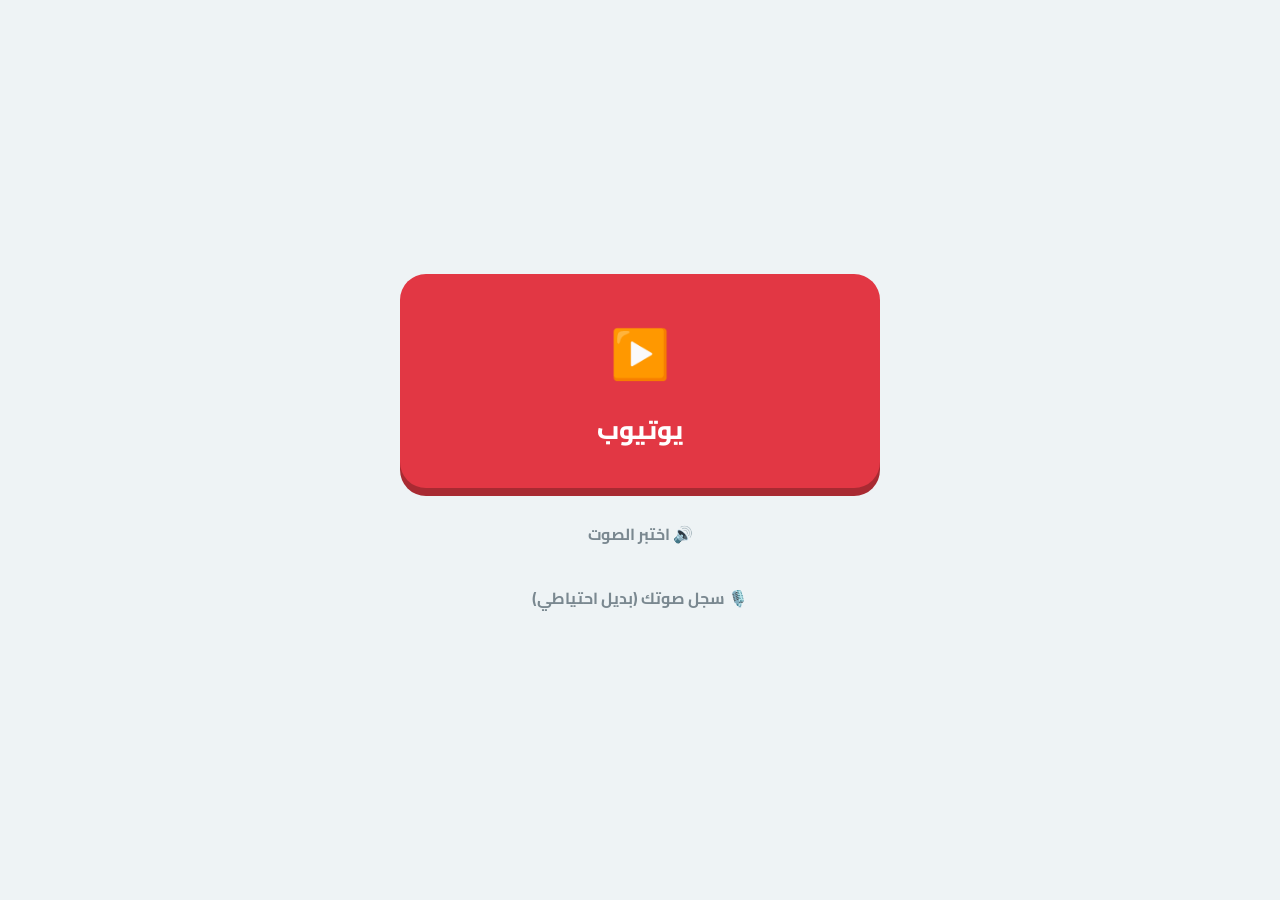
<file: index.html>
<!DOCTYPE html>
<html lang="ar" dir="rtl">
<head>
<meta charset="UTF-8">
<meta name="viewport" content="width=device-width, initial-scale=1, viewport-fit=cover">
<title>بوابة يوتيوب</title>
<link href="https://fonts.googleapis.com/css2?family=Cairo:wght@400;600;700;800&display=swap" rel="stylesheet">
<style>
:root{
  --bg:#EEF3F5; --card:#FFFFFF; --ink:#26333B; --sub:#7A8890;
  --blue:#4A7A96; --blue-d:#365A70; --amber:#F2A93B; --amber-d:#C9861F;
  --green:#7FAE8C; --green-d:#5E8B6C; --red:#D9634F; --line:#DCE4E8; --yt:#E23744;
  box-sizing:border-box; padding-top:env(safe-area-inset-top,0px); padding-bottom:env(safe-area-inset-bottom,0px);
}
@media (prefers-color-scheme: dark){
  :root:not([data-theme="light"]){ --bg:#1B2328; --card:#232E34; --ink:#EDF2F4; --line:#33424A; --sub:#8FA0A8; }
}
:root[data-theme="dark"]{ --bg:#1B2328; --card:#232E34; --ink:#EDF2F4; --line:#33424A; --sub:#8FA0A8; }
*{box-sizing:border-box}
html,body{height:100%;margin:0}
body{font-family:'Cairo',Tahoma,Arial,sans-serif; background:var(--bg); color:var(--ink); display:flex; flex-direction:column; overflow:hidden}
.gear{position:fixed; top:calc(10px + env(safe-area-inset-top,0px)); left:14px; font-size:1.3rem; background:none; border:none; cursor:pointer; z-index:5; opacity:.55}
main{flex:1; display:flex; align-items:center; justify-content:center; padding:20px; overflow-y:auto}
.screen{display:none; width:100%; max-width:480px; text-align:center}
.screen.active{display:block; animation:fade .25s ease}
@keyframes fade{from{opacity:0; transform:translateY(8px)} to{opacity:1; transform:none}}

/* home */
.ytBtn{background:var(--yt); color:#fff; border:none; border-radius:26px; padding:34px 20px; font-size:1.6rem; font-weight:800; font-family:inherit; cursor:pointer; width:100%; box-shadow:0 8px 0 #A82A32}
.ytBtn:active{transform:translateY(4px); box-shadow:0 4px 0 #A82A32}
.ytBtn .big{font-size:3rem; display:block; margin-bottom:8px}

/* quiz */
.dots{display:flex; justify-content:center; gap:8px; margin-bottom:18px}
.dot{width:16px; height:16px; border-radius:50%; background:var(--line)}
.dot.on{background:var(--green)}
.mascot-wrap{display:flex; justify-content:center; margin-bottom:6px}
.mascot-small{width:64px; height:64px}
.mascot-big{width:180px; height:180px}
.mascot-photo-wrap{position:relative; width:100%; height:100%; border-radius:50%; overflow:hidden; box-shadow:0 0 0 3px var(--amber)}
.mascot-photo-wrap img{width:100%; height:100%; object-fit:cover; display:block}
.mascot-mouth-overlay{position:absolute; left:53%; top:38.6%; width:5.4%; height:1.3%; background:#7A4038; border-radius:50%; opacity:0; transform-origin:center}
body.talking .mascot-mouth-overlay{ animation: photoMouth .22s infinite alternate; }
@keyframes photoMouth{ from{opacity:.5; transform:scaleY(1);} to{opacity:.85; transform:scaleY(2.6);} }
@keyframes talkMouth{ from{ transform:scaleY(1); } to{ transform:scaleY(2.6); } }
.intro-caption{text-align:center; font-weight:700; font-size:1.05rem; margin-top:14px; max-width:340px; margin-inline:auto; line-height:1.6}
.qcard{background:var(--card); border:2px solid var(--line); border-radius:20px; padding:20px 16px}
.qtext{font-size:1.2rem; font-weight:800; margin-bottom:10px}
.qvisual{font-size:2rem; letter-spacing:4px; margin:10px 0; line-height:1.3}
.opts{display:grid; grid-template-columns:1fr 1fr; gap:12px; margin-top:16px}
.opt{background:var(--bg); border:2px solid var(--line); border-radius:16px; padding:16px 8px; font-size:1.15rem; font-weight:700; cursor:pointer; font-family:inherit; color:var(--ink); display:flex; align-items:center; justify-content:center; gap:6px}
.opt:active{transform:scale(.95)}
.swatch{width:20px; height:20px; border-radius:50%; display:inline-block; border:1px solid #0002}

.feedback{position:fixed; inset:0; display:none; align-items:center; justify-content:center; z-index:10; background:rgba(0,0,0,.35)}
.feedback.show{display:flex}
.fbox{background:var(--card); border-radius:24px; padding:34px 26px; text-align:center; max-width:340px}
.fbox .em{font-size:3.4rem}
.fbox h3{margin:10px 0 4px; font-size:1.3rem}
.fbox.good h3{color:var(--green-d)}
.fbox.bad h3{color:var(--red)}
.fbox p{color:var(--sub); font-size:.95rem; margin:0}

/* unlock */
.unlock .em{font-size:4rem}
.unlock h2{color:var(--green-d)}

/* settings */
.settings input{width:100%; padding:12px; border-radius:12px; border:2px solid var(--line); font-family:inherit; font-size:1rem; margin:12px 0; text-align:left}
.recRow{display:flex; align-items:center; gap:10px; background:var(--card); border:2px solid var(--line); border-radius:14px; padding:10px 12px}
.recRow.done{border-color:var(--green)}
.recRow .lbl{flex:1; font-weight:700; font-size:1.1rem}
.recRow .mic2{width:34px; height:34px; border-radius:50%; border:none; background:var(--bg); font-size:1rem; cursor:pointer}
.recRow.done .mic2{background:var(--green); color:#fff}
.recRow.rec .mic2{background:var(--red); color:#fff; animation:pulse2 1s infinite}
@keyframes pulse2{50%{opacity:.5}}
.recRow{display:flex; align-items:center; gap:10px; background:var(--card); border:2px solid var(--line); border-radius:14px; padding:10px 12px}
.recRow.done{border-color:var(--green)}
.recRow .lbl{flex:1; font-weight:700; font-size:1.1rem}
.recRow .mic2{width:34px; height:34px; border-radius:50%; border:none; background:var(--bg); font-size:1rem; cursor:pointer}
.recRow.done .mic2{background:var(--green); color:#fff}
.recRow.rec .mic2{background:var(--red); color:#fff; animation:pulse2 1s infinite}
@keyframes pulse2{50%{opacity:.5}}
.btn{background:var(--blue); color:#fff; border:none; border-radius:14px; padding:13px 26px; font-size:1rem; font-weight:700; font-family:inherit; cursor:pointer; margin-top:10px; width:100%}
.btn.amber{background:var(--amber)}
.btn.ghost{background:none; color:var(--sub); box-shadow:none}
</style>
</head>
<body>

<main>
  <section class="screen active" id="s-home">
    <button class="ytBtn" id="ytHomeBtn"><span class="big">▶️</span>يوتيوب</button>
    <button class="btn ghost" id="testVoice" style="margin-top:18px">🔊 اختبر الصوت</button>
    <button class="btn ghost" id="openRec" style="margin-top:8px">🎙️ سجل صوتك (بديل احتياطي)</button>
  </section>

  <section class="screen" id="s-intro">
    <div class="mascot-wrap"><div class="mascot-big" id="mascotIntro"></div></div>
    <p class="intro-caption" id="introCaption"></p>
  </section>

  <section class="screen" id="s-rec">
    <div style="text-align:right; max-width:480px; margin:0 auto">
      <p id="recProgress" style="text-align:center; font-weight:700; color:var(--sub)"></p>
      <div id="recList" style="display:flex; flex-direction:column; gap:8px; max-height:70vh; overflow-y:auto"></div>
      <button class="btn ghost" id="closeRec" style="margin-top:14px">رجوع</button>
    </div>
  </section>

  <section class="screen" id="s-quiz">
    <div class="mascot-wrap"><div class="mascot-small" id="mascotQuiz"></div></div>
    <div class="dots" id="dots"></div>
    <div class="qcard">
      <div class="qtext" id="qtext"></div>
      <div class="qvisual" id="qvisual"></div>
      <div class="opts" id="opts"></div>
    </div>
  </section>

  <section class="screen unlock" id="s-unlock">
    <div class="em">🎉📺🎉</div>
    <h2>أحسنت! جاري فتح يوتيوب...</h2>
    <button class="btn" id="goYt">افتح يوتيوب الآن</button>
    <button class="btn ghost" id="editLink" style="margin-top:6px">تغيير رابط القناة</button>
  </section>
</main>

<div class="feedback" id="feedback">
  <div class="fbox" id="fbox">
    <div class="em" id="fem"></div>
    <h3 id="ftitle"></h3>
    <p id="fsub"></p>
  </div>
</div>

<script>
function go(id){ document.querySelectorAll('.screen').forEach(s=>s.classList.remove('active')); document.getElementById(id).classList.add('active'); }

function pickDistractors(pool, correct, n){
  const others = pool.filter(x=>x!==correct);
  const shuffled = others.sort(()=>Math.random()-.5);
  return shuffled.slice(0,n);
}
function shuffle(a){ return a.sort(()=>Math.random()-.5); }

const NUM_WORDS = ['صفر','واحد','اثنين','ثلاثة','أربعة','خمسة','ستة','سبعة','ثمانية','تسعة','عشرة','أحد عشر','اثنا عشر','ثلاثة عشر','أربعة عشر','خمسة عشر','ستة عشر','سبعة عشر','ثمانية عشر','تسعة عشر','عشرين'];
function toSpokenText(s){
  const str = String(s).trim();
  if(/^\d+$/.test(str)){
    const n = parseInt(str,10);
    return NUM_WORDS[n] !== undefined ? NUM_WORDS[n] : str;
  }
  return str;
}
function numWord(n){ return NUM_WORDS[n] !== undefined ? NUM_WORDS[n] : String(n); }

// ---- data ----
const letters = [['أ','أسد','🦁'],['ب','بطة','🦆'],['ت','تفاح','🍎'],['ث','ثعلب','🦊'],['ج','جمل','🐫'],['ح','حصان','🐴'],['خ','خروف','🐑'],['د','دب','🐻'],['ذ','ذئب','🐺'],['ر','رمان','🔴'],['ز','زرافة','🦒'],['س','سمك','🐟'],['ش','شمس','☀️'],['ص','صقر','🦅'],['ض','ضفدع','🐸'],['ط','طائرة','✈️'],['ظ','ظرف','✉️'],['ع','عصفور','🐦'],['غ','غزال','🦌'],['ف','فيل','🐘'],['ق','قمر','🌙'],['ك','كرة','⚽'],['ل','ليمون','🍋'],['م','موز','🍌'],['ن','نجمة','⭐'],['ه','هدية','🎁'],['و','وردة','🌹'],['ي','يد','✋']];
const colors = [['أحمر',['🍎','🍓','🌹']],['أصفر',['🍋','🌻','🍌']],['أخضر',['🥦','🐸','🍀']],['أزرق',['🔵','🐳','🌊']],['برتقالي',['🍊','🥕']],['بنفسجي',['🍇','🍆']]];
const colorHex = {'أحمر':'#D9534F','أصفر':'#F2C94C','أخضر':'#6FCF97','أزرق':'#4A90D9','برتقالي':'#F2A93B','بنفسجي':'#9B6FC9'};
const shapes = [['دائرة','⚪'],['مربع','⬛'],['مثلث','🔺'],['نجمة','⭐'],['قلب','❤️'],['معين','🔶']];
const animals = [['قطة','مواء','🐱'],['كلب','هو هو','🐶'],['بقرة','موو','🐮'],['خروف','مإإ','🐑'],['أسد','زئير','🦁'],['حصان','صهيل','🐴'],['ديك','كوكوكو','🐓'],['بطة','قاق','🦆']];
const countEmojis = ['🍎','🍌','🍇','⭐','🐱','🐶','🎈','🌸','🐦','🎁'];

let bank = [];

// letters
letters.forEach(([l,w,e])=>{
  const letterPool = letters.map(x=>x[0]);
  bank.push({q:`وين حرف ${l}؟`, visual:'', opts: shuffle([l,...pickDistractors(letterPool,l,3)]), correct:l, speakT:`وين حرف ${l}`, tokens:['c_وين','c_حرف','l_'+l]});
  const wordPool = letters.map(x=>x[1]+' '+x[2]);
  const correctW = w+' '+e;
  bank.push({q:`شنو الكلمة اللي تبدأ بحرف ${l}؟`, visual:'', opts: shuffle([correctW,...pickDistractors(wordPool,correctW,3)]), correct:correctW, speakT:`شنو الكلمة اللي تبدأ بحرف ${l}`, tokens:['c_شنو','c_الكلمة','c_اللي','c_تبدأ','c_بحرف','l_'+l]});
});

// colors
colors.forEach(([name,emojis])=>{
  const colorPool = colors.map(c=>c[0]);
  emojis.forEach(e=>{
    bank.push({q:`شنو لون الـ ${e} ؟`, visual:e, opts: shuffle([name,...pickDistractors(colorPool,name,3)]), correct:name, speakT:`شنو لون هذا الشي`, swatch:true, tokens:['fp_color']});
  });
});

// shapes
shapes.forEach(([name,e])=>{
  const namePool = shapes.map(s=>s[0]);
  const emojiPool = shapes.map(s=>s[1]);
  bank.push({q:'شنو اسم هذا الشكل؟', visual:e, opts: shuffle([name,...pickDistractors(namePool,name,3)]), correct:name, speakT:'شنو اسم هذا الشكل', tokens:['fp_shapeName']});
  bank.push({q:`وين شكل الـ ${name}؟`, visual:'', opts: shuffle([e,...pickDistractors(emojiPool,e,3)]), correct:e, speakT:`وين شكل ${name}`, tokens:['c_وين','c_شكل','c_الـ','s_'+name]});
});

// animals
animals.forEach(([name,sound,e],i)=>{
  const namePool = animals.map(a=>a[0]+' '+a[2]);
  const soundPool = animals.map(a=>a[1]);
  const nameOpt = name+' '+e;
  bank.push({q:`مين يقول "${sound}"؟`, visual:'', opts: shuffle([nameOpt,...pickDistractors(namePool,nameOpt,3)]), correct:nameOpt, speakT:`مين يقول ${sound}`, tokens:['c_مين','c_يقول','as_'+i]});
  bank.push({q:`شنو صوت الـ ${name} ${e}؟`, visual:'', opts: shuffle([sound,...pickDistractors(soundPool,sound,3)]), correct:sound, speakT:`شنو صوت ${name}`, tokens:['c_شنو','c_صوت','an_'+i]});
});

// counting
countEmojis.forEach(e=>{
  for(let n=1;n<=10;n++){
    const visual = (e+' ').repeat(n).trim();
    const numPool = Array.from({length:12},(_,i)=>i+1);
    bank.push({q:'كم عدد هذي؟', visual, opts: shuffle([n,...pickDistractors(numPool,n,3)].map(String)), correct:String(n), speakT:'كم عدد هذي', tokens:['fp_count']});
  }
});

// addition (results <=10)
for(let a=1;a<=9;a++){ for(let b=1;b<=9-a+1 && a+b<=10;b++){
  const sum=a+b; const numPool = Array.from({length:14},(_,i)=>i);
  bank.push({q:`كم يساوي ${a} + ${b} ؟`, visual:'', opts: shuffle([sum,...pickDistractors(numPool,sum,3)].map(String)), correct:String(sum), speakT:`كم يساوي ${numWord(a)} زائد ${numWord(b)}`, tokens:['c_كم','c_يساوي','num_'+a,'c_زائد','num_'+b]});
}}

// subtraction
for(let a=2;a<=10;a++){ for(let b=1;b<a;b++){
  const diff=a-b; const numPool = Array.from({length:12},(_,i)=>i);
  bank.push({q:`كم يساوي ${a} - ${b} ؟`, visual:'', opts: shuffle([diff,...pickDistractors(numPool,diff,3)].map(String)), correct:String(diff), speakT:`كم يساوي ${numWord(a)} ناقص ${numWord(b)}`, tokens:['c_كم','c_يساوي','num_'+a,'c_ناقص','num_'+b]});
}}

// ---- recordings needed ----
const connWords = ['وين','حرف','شنو','الكلمة','اللي','تبدأ','بحرف','شكل','الـ','مين','يقول','صوت','كم','يساوي','زائد','ناقص'];
let recordingsList = connWords.map(w=>({id:'c_'+w, label:w}));
recordingsList.push({id:'fp_color', label:'شنو لون هذا الشي'});
recordingsList.push({id:'fp_shapeName', label:'شنو اسم هذا الشكل'});
recordingsList.push({id:'fp_count', label:'كم عدد هذي'});
recordingsList.push({id:'fb_correct', label:'صح أحسنت'});
recordingsList.push({id:'fb_wrong', label:'اهدئ قليلا ثم حاول مجددا'});
recordingsList.push({id:'fb_wrong2', label:'اهدئ وتذكر بأن إجاباتك الصحيحة سوف تفتح لك اليوتيوب لا تتعصب لكي تستطيع مشاهدة أفلام الكرتون'});
letters.forEach(([l])=> recordingsList.push({id:'l_'+l, label:l}));
shapes.forEach(([name])=> recordingsList.push({id:'s_'+name, label:name}));
animals.forEach(([name,sound],i)=>{
  recordingsList.push({id:'an_'+i, label:name});
  recordingsList.push({id:'as_'+i, label:sound});
});
for(let n=0;n<=12;n++) recordingsList.push({id:'num_'+n, label:String(n)});

// ---- Fish Audio (live AI voice via API) ----
// (المفتاح الآن محفوظ بأمان على الخادم فقط، مو هنا)
// ---- Fish Audio via server-side proxy (Netlify Function, no CORS issue) ----
async function fishTTS(text){
  try{
    const res = await fetch('/.netlify/functions/tts', {
      method:'POST',
      headers:{ 'Content-Type':'application/json' },
      body: JSON.stringify({ text })
    });
    if(!res.ok){
      let bodyText=''; try{ bodyText = await res.text(); }catch(e){}
      return {ok:false, error:'HTTP '+res.status+' — '+bodyText.slice(0,200)};
    }
    const blob = await res.blob();
    const dataUrl = await new Promise(resolve=>{
      const r = new FileReader();
      r.onloadend = ()=>resolve(r.result);
      r.onerror = ()=>resolve(null);
      r.readAsDataURL(blob);
    });
    return {ok:true, dataUrl};
  }catch(e){ return {ok:false, error:'خطأ شبكة: '+(e && e.message ? e.message : String(e))}; }
}
let currentAudio = null;
function stopCurrentAudio(){
  if(currentAudio){ try{ currentAudio.pause(); currentAudio.currentTime=0; }catch(e){} currentAudio=null; }
  try{ speechSynthesis.cancel(); }catch(e){}
  document.body.classList.remove('talking');
}

async function speakSmart(text, tokensFallback){
  const r = await fishTTS(text);
  if(r.ok && r.dataUrl){
    return new Promise(resolve=>{
      const a = new Audio(r.dataUrl);
      currentAudio = a;
      document.body.classList.add('talking');
      const done = ()=>{ if(currentAudio===a){ currentAudio=null; document.body.classList.remove('talking'); } resolve(); };
      a.onended = done; a.onerror = ()=>{ done(); };
      a.play().then(()=>{}).catch(()=>{ if(currentAudio===a) currentAudio=null; document.body.classList.remove('talking'); playTokens(tokensFallback).then(resolve); });
    });
  } else {
    return playTokens(tokensFallback);
  }
}

// ---- AI voice (device text-to-speech) ----
let ttsVoice = null;
function pickVoice(){
  try{
    const list = speechSynthesis.getVoices();
    const arVoices = list.filter(v=>v.lang && v.lang.startsWith('ar'));
    ttsVoice = arVoices[0] || null;
  }catch(e){ ttsVoice = null; }
}
try{ if('speechSynthesis' in window){ pickVoice(); speechSynthesis.onvoiceschanged = pickVoice; } }catch(e){}
function speakAI(text){
  try{
    if(!ttsVoice || !text) return;
    const u = new SpeechSynthesisUtterance(text);
    u.voice = ttsVoice; u.lang = ttsVoice.lang; u.rate = 0.88;
    speechSynthesis.cancel(); speechSynthesis.speak(u);
  }catch(e){}
}

// ---- voice storage & playback (recorded voice takes priority, AI voice is automatic fallback) ----
let voices = {};
try{ voices = JSON.parse(localStorage.getItem('gateVoices')||'{}'); }catch(e){}
function saveVoices(){ try{ localStorage.setItem('gateVoices', JSON.stringify(voices)); }catch(e){} }

function playTokens(tokens){
  return new Promise(resolve=>{
    if(!tokens || !tokens.length){ resolve(); return; }
    const allRecorded = tokens.every(t=>!!voices[t]);
    if(allRecorded){
      let i=0;
      function playOne(){
        if(i>=tokens.length){ document.body.classList.remove('talking'); resolve(); return; }
        const a = new Audio(voices[tokens[i]]);
        currentAudio = a;
        document.body.classList.add('talking');
        const advance = ()=>{ if(currentAudio===a) currentAudio=null; i++; playOne(); };
        a.onended = advance; a.onerror = advance;
        a.play().catch(advance);
      }
      playOne();
    } else {
      const text = tokens.map(t=>{ const item = recordingsList.find(r=>r.id===t); return item ? item.label : ''; }).join(' ');
      speakAI(text);
      resolve();
    }
  });
}


// ---- quiz engine ----
const NEEDED = 5;
let correctSoFar = 0;
let used = [];
let current = null;
let wrongStreak = 0;

function renderDots(){
  const d = document.getElementById('dots'); d.innerHTML='';
  for(let i=0;i<NEEDED;i++){ const s=document.createElement('div'); s.className='dot'+(i<correctSoFar?' on':''); d.appendChild(s); }
}

function renderQuestion(){
  stopCurrentAudio();
  document.getElementById('qtext').textContent = current.q;
  document.getElementById('qvisual').textContent = current.visual||'';
  const optsEl = document.getElementById('opts');
  optsEl.innerHTML='';
  shuffle(current.opts);
  current.opts.forEach(o=>{
    const b = document.createElement('button');
    b.className='opt';
    if(current.swatch){ b.innerHTML = `<span class="swatch" style="background:${colorHex[o]}"></span>${o}`; }
    else{ b.textContent = o; }
    b.onclick = ()=>answer(o===current.correct, o);
    optsEl.appendChild(b);
  });
  renderDots();
  speakSmart(current.speakT, current.tokens||[]);
}

function nextQuestion(){
  wrongStreak = 0;
  let pool = bank.filter((_,i)=>!used.includes(i));
  if(pool.length===0){ used=[]; pool=bank; }
  const idx = bank.indexOf(pool[Math.floor(Math.random()*pool.length)]);
  used.push(idx);
  current = bank[idx];
  renderQuestion();
}

async function answer(isCorrect, selectedText){
  document.querySelectorAll('.opt').forEach(o=>o.style.pointerEvents='none');
  stopCurrentAudio();

  // 1) اقرأ الإجابة اللي ضغطها (بدون أي رسالة صح/خطأ لسا)
  await speakSmart(toSpokenText(selectedText), []);

  // 2) الحين نظهر الرسالة ونشغّل صوتها سوا
  const fb = document.getElementById('feedback'); const box=document.getElementById('fbox');
  box.className='fbox '+(isCorrect?'good':'bad');
  document.getElementById('fem').textContent = isCorrect ? '✅' : '🌬️';
  document.getElementById('ftitle').textContent = isCorrect ? 'صح! أحسنت' : 'خطأ';

  let feedbackText, feedbackTokens;
  if(isCorrect){
    feedbackText = 'صح أحسنت';
    feedbackTokens = ['fb_correct'];
    document.getElementById('fsub').textContent = '';
  } else {
    wrongStreak++;
    if(wrongStreak>=2){
      feedbackText = 'اهدئ وتذكر بأن إجاباتك الصحيحة سوف تفتح لك اليوتيوب، لا تتعصب لكي تستطيع مشاهدة أفلام الكرتون';
      feedbackTokens = ['fb_wrong2'];
    } else {
      feedbackText = 'اهدئ قليلا ثم حاول مجددا';
      feedbackTokens = ['fb_wrong'];
    }
    document.getElementById('fsub').textContent = feedbackText;
  }
  fb.classList.add('show');
  await speakSmart(feedbackText, feedbackTokens);

  fb.classList.remove('show');
  document.querySelectorAll('.opt').forEach(o=>o.style.pointerEvents='');
  if(isCorrect){
    correctSoFar++;
    wrongStreak = 0;
    if(correctSoFar>=NEEDED){
      go('s-unlock');
      speakSmart('أحسنت يا بطل! لقد أكملت جميع الأسئلة بنجاح. الآن يمكنك مشاهدة أفلام الكرتون على يوتيوب، اضغط على زر افتح يوتيوب الآن', []);
      return;
    }
    nextQuestion();
  } else {
    renderQuestion();
  }
}

const MASCOT_HTML = '<div class="mascot-photo-wrap"><img alt="" src="[data-uri]"><div class="mascot-mouth-overlay"></div></div>';
document.getElementById('mascotIntro').innerHTML = MASCOT_HTML;
document.getElementById('mascotQuiz').innerHTML = MASCOT_HTML;

document.getElementById('ytHomeBtn').onclick = async ()=>{
  correctSoFar=0; used=[]; wrongStreak=0;
  const introText = 'أنا مساعدتك، وسأكون معاك لكي تشاهد أفلام الكرتون. حتى تدخل لليوتيوب وتشوف أفلام كرتون، لازم تحل هذي الخمس أسئلة';
  document.getElementById('introCaption').textContent = introText;
  go('s-intro');
  await speakSmart(introText, []);
  go('s-quiz');
  nextQuestion();
};

document.getElementById('goYt').onclick = ()=>{
  let link='https://www.youtube.com/';
  try{ link = localStorage.getItem('ytLink') || link; }catch(e){}
  window.location.href = link;
};
document.getElementById('editLink').onclick = ()=>{
  let cur='https://www.youtube.com/'; try{ cur = localStorage.getItem('ytLink')||cur; }catch(e){}
  const v = prompt('حطوا رابط قناة يوتيوب أو اتركوه للعام:', cur);
  if(v){ try{ localStorage.setItem('ytLink', v); }catch(e){} }
};


document.getElementById('testVoice').onclick = async ()=>{
  const r = await fishTTS('مرحبا، هذا اختبار الصوت');
  if(r.ok && r.dataUrl){
    const a = new Audio(r.dataUrl);
    a.play().catch(()=>alert('Fish Audio نجح، بس المتصفح رفض تشغيل الصوت. جرب مرة ثانية.'));
  } else {
    alert('Fish Audio ما اشتغل. رسالة الخطأ بالضبط:\n\n' + r.error);
  }
};



// recording screen (same-device localStorage)
function renderRecList(){
  const list = document.getElementById('recList');
  list.innerHTML='';
  let doneCount=0;
  recordingsList.forEach(item=>{
    const isDone = !!voices[item.id];
    if(isDone) doneCount++;
    const row = document.createElement('div');
    row.className = 'recRow'+(isDone?' done':'');
    row.innerHTML = `<span class="lbl">${item.label}</span><button class="mic2">🎙️</button>`;
    row.querySelector('.mic2').onclick = ()=>recordOne(item.id, row);
    list.appendChild(row);
  });
  document.getElementById('recProgress').textContent = `سجّلت ${doneCount} من ${recordingsList.length}`;
}
function recordOne(id, row){
  if(row.classList.contains('rec')) return;
  if(!navigator.mediaDevices || !navigator.mediaDevices.getUserMedia){
    alert('التسجيل غير مدعوم بهذا المتصفح.'); return;
  }
  navigator.mediaDevices.getUserMedia({audio:true}).then(stream=>{
    row.classList.add('rec');
    const chunks=[];
    const rec = new MediaRecorder(stream);
    rec.ondataavailable = e=>chunks.push(e.data);
    rec.onstop = ()=>{
      stream.getTracks().forEach(t=>t.stop());
      const blob = new Blob(chunks, {type:'audio/webm'});
      const reader = new FileReader();
      reader.onloadend = ()=>{
        voices[id] = reader.result;
        saveVoices();
        row.classList.remove('rec');
        renderRecList();
      };
      reader.readAsDataURL(blob);
    };
    rec.start();
    setTimeout(()=>{ if(rec.state==='recording') rec.stop(); }, 2200);
  }).catch(()=>{ alert('ما قدرنا نوصل للمايكروفون. تأكدوا من إذن المايكروفون بالمتصفح.'); });
}
document.getElementById('openRec').onclick = ()=>{ renderRecList(); go('s-rec'); };
document.getElementById('closeRec').onclick = ()=>go('s-home');


</script>
</body>
</html>
</file>
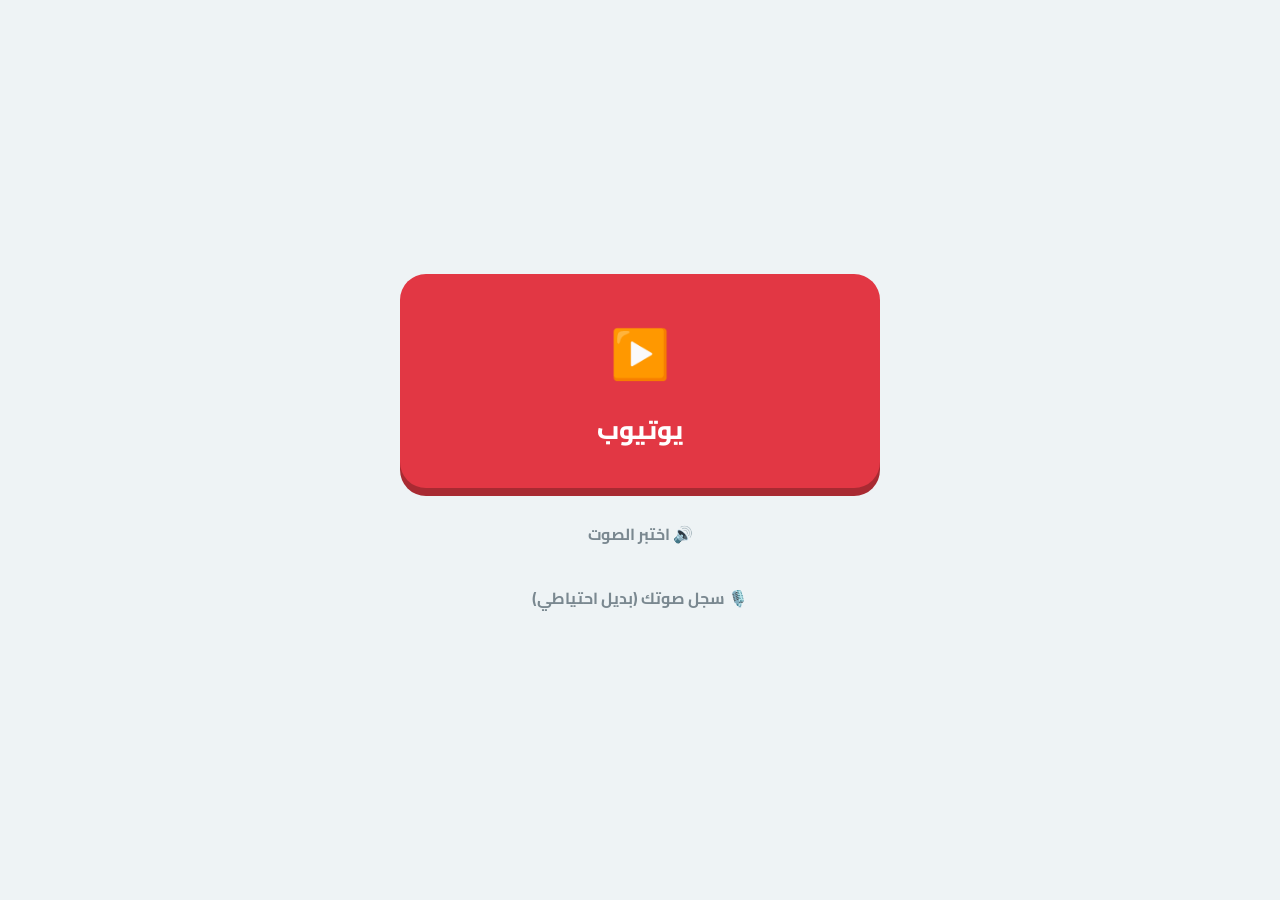
<file: index-3.html>
<!DOCTYPE html>
<html lang="ar" dir="rtl">
<head>
<meta charset="UTF-8">
<meta name="viewport" content="width=device-width, initial-scale=1, viewport-fit=cover">
<title>بوابة يوتيوب</title>
<link href="https://fonts.googleapis.com/css2?family=Cairo:wght@400;600;700;800&display=swap" rel="stylesheet">
<style>
:root{
  --bg:#EEF3F5; --card:#FFFFFF; --ink:#26333B; --sub:#7A8890;
  --blue:#4A7A96; --blue-d:#365A70; --amber:#F2A93B; --amber-d:#C9861F;
  --green:#7FAE8C; --green-d:#5E8B6C; --red:#D9634F; --line:#DCE4E8; --yt:#E23744;
  box-sizing:border-box; padding-top:env(safe-area-inset-top,0px); padding-bottom:env(safe-area-inset-bottom,0px);
}
@media (prefers-color-scheme: dark){
  :root:not([data-theme="light"]){ --bg:#1B2328; --card:#232E34; --ink:#EDF2F4; --line:#33424A; --sub:#8FA0A8; }
}
:root[data-theme="dark"]{ --bg:#1B2328; --card:#232E34; --ink:#EDF2F4; --line:#33424A; --sub:#8FA0A8; }
*{box-sizing:border-box}
html,body{height:100%;margin:0}
body{font-family:'Cairo',Tahoma,Arial,sans-serif; background:var(--bg); color:var(--ink); display:flex; flex-direction:column; overflow:hidden}
.gear{position:fixed; top:calc(10px + env(safe-area-inset-top,0px)); left:14px; font-size:1.3rem; background:none; border:none; cursor:pointer; z-index:5; opacity:.55}
main{flex:1; display:flex; align-items:center; justify-content:center; padding:20px; overflow-y:auto}
.screen{display:none; width:100%; max-width:480px; text-align:center}
.screen.active{display:block; animation:fade .25s ease}
@keyframes fade{from{opacity:0; transform:translateY(8px)} to{opacity:1; transform:none}}

/* home */
.ytBtn{background:var(--yt); color:#fff; border:none; border-radius:26px; padding:34px 20px; font-size:1.6rem; font-weight:800; font-family:inherit; cursor:pointer; width:100%; box-shadow:0 8px 0 #A82A32}
.ytBtn:active{transform:translateY(4px); box-shadow:0 4px 0 #A82A32}
.ytBtn .big{font-size:3rem; display:block; margin-bottom:8px}

/* quiz */
.dots{display:flex; justify-content:center; gap:8px; margin-bottom:18px}
.dot{width:16px; height:16px; border-radius:50%; background:var(--line)}
.dot.on{background:var(--green)}
.mascot-wrap{display:flex; justify-content:center; margin-bottom:6px}
.mascot-small{width:64px; height:64px}
.mascot-big{width:180px; height:180px}
.mascot-mouth{transform-origin:50px 68px}
body.talking .mascot-mouth{ animation: talkMouth .22s infinite alternate; }
@keyframes talkMouth{ from{ transform:scaleY(1); } to{ transform:scaleY(2.6); } }
.intro-caption{text-align:center; font-weight:700; font-size:1.05rem; margin-top:14px; max-width:340px; margin-inline:auto; line-height:1.6}
.qcard{background:var(--card); border:2px solid var(--line); border-radius:20px; padding:20px 16px}
.qtext{font-size:1.2rem; font-weight:800; margin-bottom:10px}
.qvisual{font-size:2rem; letter-spacing:4px; margin:10px 0; line-height:1.3}
.opts{display:grid; grid-template-columns:1fr 1fr; gap:12px; margin-top:16px}
.opt{background:var(--bg); border:2px solid var(--line); border-radius:16px; padding:16px 8px; font-size:1.15rem; font-weight:700; cursor:pointer; font-family:inherit; color:var(--ink); display:flex; align-items:center; justify-content:center; gap:6px}
.opt:active{transform:scale(.95)}
.swatch{width:20px; height:20px; border-radius:50%; display:inline-block; border:1px solid #0002}

.feedback{position:fixed; inset:0; display:none; align-items:center; justify-content:center; z-index:10; background:rgba(0,0,0,.35)}
.feedback.show{display:flex}
.fbox{background:var(--card); border-radius:24px; padding:34px 26px; text-align:center; max-width:340px}
.fbox .em{font-size:3.4rem}
.fbox h3{margin:10px 0 4px; font-size:1.3rem}
.fbox.good h3{color:var(--green-d)}
.fbox.bad h3{color:var(--red)}
.fbox p{color:var(--sub); font-size:.95rem; margin:0}

/* unlock */
.unlock .em{font-size:4rem}
.unlock h2{color:var(--green-d)}

/* settings */
.settings input{width:100%; padding:12px; border-radius:12px; border:2px solid var(--line); font-family:inherit; font-size:1rem; margin:12px 0; text-align:left}
.recRow{display:flex; align-items:center; gap:10px; background:var(--card); border:2px solid var(--line); border-radius:14px; padding:10px 12px}
.recRow.done{border-color:var(--green)}
.recRow .lbl{flex:1; font-weight:700; font-size:1.1rem}
.recRow .mic2{width:34px; height:34px; border-radius:50%; border:none; background:var(--bg); font-size:1rem; cursor:pointer}
.recRow.done .mic2{background:var(--green); color:#fff}
.recRow.rec .mic2{background:var(--red); color:#fff; animation:pulse2 1s infinite}
@keyframes pulse2{50%{opacity:.5}}
.recRow{display:flex; align-items:center; gap:10px; background:var(--card); border:2px solid var(--line); border-radius:14px; padding:10px 12px}
.recRow.done{border-color:var(--green)}
.recRow .lbl{flex:1; font-weight:700; font-size:1.1rem}
.recRow .mic2{width:34px; height:34px; border-radius:50%; border:none; background:var(--bg); font-size:1rem; cursor:pointer}
.recRow.done .mic2{background:var(--green); color:#fff}
.recRow.rec .mic2{background:var(--red); color:#fff; animation:pulse2 1s infinite}
@keyframes pulse2{50%{opacity:.5}}
.btn{background:var(--blue); color:#fff; border:none; border-radius:14px; padding:13px 26px; font-size:1rem; font-weight:700; font-family:inherit; cursor:pointer; margin-top:10px; width:100%}
.btn.amber{background:var(--amber)}
.btn.ghost{background:none; color:var(--sub); box-shadow:none}
</style>
</head>
<body>

<main>
  <section class="screen active" id="s-home">
    <button class="ytBtn" id="ytHomeBtn"><span class="big">▶️</span>يوتيوب</button>
    <button class="btn ghost" id="testVoice" style="margin-top:18px">🔊 اختبر الصوت</button>
    <button class="btn ghost" id="openRec" style="margin-top:8px">🎙️ سجل صوتك (بديل احتياطي)</button>
  </section>

  <section class="screen" id="s-intro">
    <div class="mascot-wrap"><div class="mascot-big" id="mascotIntro"></div></div>
    <p class="intro-caption" id="introCaption"></p>
  </section>

  <section class="screen" id="s-rec">
    <div style="text-align:right; max-width:480px; margin:0 auto">
      <p id="recProgress" style="text-align:center; font-weight:700; color:var(--sub)"></p>
      <div id="recList" style="display:flex; flex-direction:column; gap:8px; max-height:70vh; overflow-y:auto"></div>
      <button class="btn ghost" id="closeRec" style="margin-top:14px">رجوع</button>
    </div>
  </section>

  <section class="screen" id="s-quiz">
    <div class="mascot-wrap"><div class="mascot-small" id="mascotQuiz"></div></div>
    <div class="dots" id="dots"></div>
    <div class="qcard">
      <div class="qtext" id="qtext"></div>
      <div class="qvisual" id="qvisual"></div>
      <div class="opts" id="opts"></div>
    </div>
  </section>

  <section class="screen unlock" id="s-unlock">
    <div class="em">🎉📺🎉</div>
    <h2>أحسنت! جاري فتح يوتيوب...</h2>
    <button class="btn" id="goYt">افتح يوتيوب الآن</button>
    <button class="btn ghost" id="editLink" style="margin-top:6px">تغيير رابط القناة</button>
  </section>
</main>

<div class="feedback" id="feedback">
  <div class="fbox" id="fbox">
    <div class="em" id="fem"></div>
    <h3 id="ftitle"></h3>
    <p id="fsub"></p>
  </div>
</div>

<script>
function go(id){ document.querySelectorAll('.screen').forEach(s=>s.classList.remove('active')); document.getElementById(id).classList.add('active'); }

function pickDistractors(pool, correct, n){
  const others = pool.filter(x=>x!==correct);
  const shuffled = others.sort(()=>Math.random()-.5);
  return shuffled.slice(0,n);
}
function shuffle(a){ return a.sort(()=>Math.random()-.5); }

const NUM_WORDS = ['صفر','واحد','اثنين','ثلاثة','أربعة','خمسة','ستة','سبعة','ثمانية','تسعة','عشرة','أحد عشر','اثنا عشر','ثلاثة عشر','أربعة عشر','خمسة عشر','ستة عشر','سبعة عشر','ثمانية عشر','تسعة عشر','عشرين'];
function toSpokenText(s){
  const str = String(s).trim();
  if(/^\d+$/.test(str)){
    const n = parseInt(str,10);
    return NUM_WORDS[n] !== undefined ? NUM_WORDS[n] : str;
  }
  return str;
}
function numWord(n){ return NUM_WORDS[n] !== undefined ? NUM_WORDS[n] : String(n); }

// ---- data ----
const letters = [['أ','أسد','🦁'],['ب','بطة','🦆'],['ت','تفاح','🍎'],['ث','ثعلب','🦊'],['ج','جمل','🐫'],['ح','حصان','🐴'],['خ','خروف','🐑'],['د','دب','🐻'],['ذ','ذئب','🐺'],['ر','رمان','🔴'],['ز','زرافة','🦒'],['س','سمك','🐟'],['ش','شمس','☀️'],['ص','صقر','🦅'],['ض','ضفدع','🐸'],['ط','طائرة','✈️'],['ظ','ظرف','✉️'],['ع','عصفور','🐦'],['غ','غزال','🦌'],['ف','فيل','🐘'],['ق','قمر','🌙'],['ك','كرة','⚽'],['ل','ليمون','🍋'],['م','موز','🍌'],['ن','نجمة','⭐'],['ه','هدية','🎁'],['و','وردة','🌹'],['ي','يد','✋']];
const colors = [['أحمر',['🍎','🍓','🌹']],['أصفر',['🍋','🌻','🍌']],['أخضر',['🥦','🐸','🍀']],['أزرق',['🔵','🐳','🌊']],['برتقالي',['🍊','🥕']],['بنفسجي',['🍇','🍆']]];
const colorHex = {'أحمر':'#D9534F','أصفر':'#F2C94C','أخضر':'#6FCF97','أزرق':'#4A90D9','برتقالي':'#F2A93B','بنفسجي':'#9B6FC9'};
const shapes = [['دائرة','⚪'],['مربع','⬛'],['مثلث','🔺'],['نجمة','⭐'],['قلب','❤️'],['معين','🔶']];
const animals = [['قطة','مواء','🐱'],['كلب','هو هو','🐶'],['بقرة','موو','🐮'],['خروف','مإإ','🐑'],['أسد','زئير','🦁'],['حصان','صهيل','🐴'],['ديك','كوكوكو','🐓'],['بطة','قاق','🦆']];
const countEmojis = ['🍎','🍌','🍇','⭐','🐱','🐶','🎈','🌸','🐦','🎁'];

let bank = [];

// letters
letters.forEach(([l,w,e])=>{
  const letterPool = letters.map(x=>x[0]);
  bank.push({q:`وين حرف ${l}؟`, visual:'', opts: shuffle([l,...pickDistractors(letterPool,l,3)]), correct:l, speakT:`وين حرف ${l}`, tokens:['c_وين','c_حرف','l_'+l]});
  const wordPool = letters.map(x=>x[1]+' '+x[2]);
  const correctW = w+' '+e;
  bank.push({q:`شنو الكلمة اللي تبدأ بحرف ${l}؟`, visual:'', opts: shuffle([correctW,...pickDistractors(wordPool,correctW,3)]), correct:correctW, speakT:`شنو الكلمة اللي تبدأ بحرف ${l}`, tokens:['c_شنو','c_الكلمة','c_اللي','c_تبدأ','c_بحرف','l_'+l]});
});

// colors
colors.forEach(([name,emojis])=>{
  const colorPool = colors.map(c=>c[0]);
  emojis.forEach(e=>{
    bank.push({q:`شنو لون الـ ${e} ؟`, visual:e, opts: shuffle([name,...pickDistractors(colorPool,name,3)]), correct:name, speakT:`شنو لون هذا الشي`, swatch:true, tokens:['fp_color']});
  });
});

// shapes
shapes.forEach(([name,e])=>{
  const namePool = shapes.map(s=>s[0]);
  const emojiPool = shapes.map(s=>s[1]);
  bank.push({q:'شنو اسم هذا الشكل؟', visual:e, opts: shuffle([name,...pickDistractors(namePool,name,3)]), correct:name, speakT:'شنو اسم هذا الشكل', tokens:['fp_shapeName']});
  bank.push({q:`وين شكل الـ ${name}؟`, visual:'', opts: shuffle([e,...pickDistractors(emojiPool,e,3)]), correct:e, speakT:`وين شكل ${name}`, tokens:['c_وين','c_شكل','c_الـ','s_'+name]});
});

// animals
animals.forEach(([name,sound,e],i)=>{
  const namePool = animals.map(a=>a[0]+' '+a[2]);
  const soundPool = animals.map(a=>a[1]);
  const nameOpt = name+' '+e;
  bank.push({q:`مين يقول "${sound}"؟`, visual:'', opts: shuffle([nameOpt,...pickDistractors(namePool,nameOpt,3)]), correct:nameOpt, speakT:`مين يقول ${sound}`, tokens:['c_مين','c_يقول','as_'+i]});
  bank.push({q:`شنو صوت الـ ${name} ${e}؟`, visual:'', opts: shuffle([sound,...pickDistractors(soundPool,sound,3)]), correct:sound, speakT:`شنو صوت ${name}`, tokens:['c_شنو','c_صوت','an_'+i]});
});

// counting
countEmojis.forEach(e=>{
  for(let n=1;n<=10;n++){
    const visual = (e+' ').repeat(n).trim();
    const numPool = Array.from({length:12},(_,i)=>i+1);
    bank.push({q:'كم عدد هذي؟', visual, opts: shuffle([n,...pickDistractors(numPool,n,3)].map(String)), correct:String(n), speakT:'كم عدد هذي', tokens:['fp_count']});
  }
});

// addition (results <=10)
for(let a=1;a<=9;a++){ for(let b=1;b<=9-a+1 && a+b<=10;b++){
  const sum=a+b; const numPool = Array.from({length:14},(_,i)=>i);
  bank.push({q:`كم يساوي ${a} + ${b} ؟`, visual:'', opts: shuffle([sum,...pickDistractors(numPool,sum,3)].map(String)), correct:String(sum), speakT:`كم يساوي ${numWord(a)} زائد ${numWord(b)}`, tokens:['c_كم','c_يساوي','num_'+a,'c_زائد','num_'+b]});
}}

// subtraction
for(let a=2;a<=10;a++){ for(let b=1;b<a;b++){
  const diff=a-b; const numPool = Array.from({length:12},(_,i)=>i);
  bank.push({q:`كم يساوي ${a} - ${b} ؟`, visual:'', opts: shuffle([diff,...pickDistractors(numPool,diff,3)].map(String)), correct:String(diff), speakT:`كم يساوي ${numWord(a)} ناقص ${numWord(b)}`, tokens:['c_كم','c_يساوي','num_'+a,'c_ناقص','num_'+b]});
}}

// ---- recordings needed ----
const connWords = ['وين','حرف','شنو','الكلمة','اللي','تبدأ','بحرف','شكل','الـ','مين','يقول','صوت','كم','يساوي','زائد','ناقص'];
let recordingsList = connWords.map(w=>({id:'c_'+w, label:w}));
recordingsList.push({id:'fp_color', label:'شنو لون هذا الشي'});
recordingsList.push({id:'fp_shapeName', label:'شنو اسم هذا الشكل'});
recordingsList.push({id:'fp_count', label:'كم عدد هذي'});
recordingsList.push({id:'fb_correct', label:'صح أحسنت'});
recordingsList.push({id:'fb_wrong', label:'اهدئ قليلا ثم حاول مجددا'});
recordingsList.push({id:'fb_wrong2', label:'اهدئ وتذكر بأن إجاباتك الصحيحة سوف تفتح لك اليوتيوب لا تتعصب لكي تستطيع مشاهدة أفلام الكرتون'});
letters.forEach(([l])=> recordingsList.push({id:'l_'+l, label:l}));
shapes.forEach(([name])=> recordingsList.push({id:'s_'+name, label:name}));
animals.forEach(([name,sound],i)=>{
  recordingsList.push({id:'an_'+i, label:name});
  recordingsList.push({id:'as_'+i, label:sound});
});
for(let n=0;n<=12;n++) recordingsList.push({id:'num_'+n, label:String(n)});

// ---- Fish Audio (live AI voice via API) ----
// (المفتاح الآن محفوظ بأمان على الخادم فقط، مو هنا)
// ---- Fish Audio via server-side proxy (Netlify Function, no CORS issue) ----
async function fishTTS(text){
  try{
    const res = await fetch('/.netlify/functions/tts', {
      method:'POST',
      headers:{ 'Content-Type':'application/json' },
      body: JSON.stringify({ text })
    });
    if(!res.ok){
      let bodyText=''; try{ bodyText = await res.text(); }catch(e){}
      return {ok:false, error:'HTTP '+res.status+' — '+bodyText.slice(0,200)};
    }
    const blob = await res.blob();
    const dataUrl = await new Promise(resolve=>{
      const r = new FileReader();
      r.onloadend = ()=>resolve(r.result);
      r.onerror = ()=>resolve(null);
      r.readAsDataURL(blob);
    });
    return {ok:true, dataUrl};
  }catch(e){ return {ok:false, error:'خطأ شبكة: '+(e && e.message ? e.message : String(e))}; }
}
let currentAudio = null;
function stopCurrentAudio(){
  if(currentAudio){ try{ currentAudio.pause(); currentAudio.currentTime=0; }catch(e){} currentAudio=null; }
  try{ speechSynthesis.cancel(); }catch(e){}
  document.body.classList.remove('talking');
}

async function speakSmart(text, tokensFallback){
  const r = await fishTTS(text);
  if(r.ok && r.dataUrl){
    return new Promise(resolve=>{
      const a = new Audio(r.dataUrl);
      currentAudio = a;
      document.body.classList.add('talking');
      const done = ()=>{ if(currentAudio===a){ currentAudio=null; document.body.classList.remove('talking'); } resolve(); };
      a.onended = done; a.onerror = ()=>{ done(); };
      a.play().then(()=>{}).catch(()=>{ if(currentAudio===a) currentAudio=null; document.body.classList.remove('talking'); playTokens(tokensFallback).then(resolve); });
    });
  } else {
    return playTokens(tokensFallback);
  }
}

// ---- AI voice (device text-to-speech) ----
let ttsVoice = null;
function pickVoice(){
  try{
    const list = speechSynthesis.getVoices();
    const arVoices = list.filter(v=>v.lang && v.lang.startsWith('ar'));
    ttsVoice = arVoices[0] || null;
  }catch(e){ ttsVoice = null; }
}
try{ if('speechSynthesis' in window){ pickVoice(); speechSynthesis.onvoiceschanged = pickVoice; } }catch(e){}
function speakAI(text){
  try{
    if(!ttsVoice || !text) return;
    const u = new SpeechSynthesisUtterance(text);
    u.voice = ttsVoice; u.lang = ttsVoice.lang; u.rate = 0.88;
    speechSynthesis.cancel(); speechSynthesis.speak(u);
  }catch(e){}
}

// ---- voice storage & playback (recorded voice takes priority, AI voice is automatic fallback) ----
let voices = {};
try{ voices = JSON.parse(localStorage.getItem('gateVoices')||'{}'); }catch(e){}
function saveVoices(){ try{ localStorage.setItem('gateVoices', JSON.stringify(voices)); }catch(e){} }

function playTokens(tokens){
  return new Promise(resolve=>{
    if(!tokens || !tokens.length){ resolve(); return; }
    const allRecorded = tokens.every(t=>!!voices[t]);
    if(allRecorded){
      let i=0;
      function playOne(){
        if(i>=tokens.length){ document.body.classList.remove('talking'); resolve(); return; }
        const a = new Audio(voices[tokens[i]]);
        currentAudio = a;
        document.body.classList.add('talking');
        const advance = ()=>{ if(currentAudio===a) currentAudio=null; i++; playOne(); };
        a.onended = advance; a.onerror = advance;
        a.play().catch(advance);
      }
      playOne();
    } else {
      const text = tokens.map(t=>{ const item = recordingsList.find(r=>r.id===t); return item ? item.label : ''; }).join(' ');
      speakAI(text);
      resolve();
    }
  });
}


// ---- quiz engine ----
const NEEDED = 5;
let correctSoFar = 0;
let used = [];
let current = null;
let wrongStreak = 0;

function renderDots(){
  const d = document.getElementById('dots'); d.innerHTML='';
  for(let i=0;i<NEEDED;i++){ const s=document.createElement('div'); s.className='dot'+(i<correctSoFar?' on':''); d.appendChild(s); }
}

function renderQuestion(){
  stopCurrentAudio();
  document.getElementById('qtext').textContent = current.q;
  document.getElementById('qvisual').textContent = current.visual||'';
  const optsEl = document.getElementById('opts');
  optsEl.innerHTML='';
  shuffle(current.opts);
  current.opts.forEach(o=>{
    const b = document.createElement('button');
    b.className='opt';
    if(current.swatch){ b.innerHTML = `<span class="swatch" style="background:${colorHex[o]}"></span>${o}`; }
    else{ b.textContent = o; }
    b.onclick = ()=>answer(o===current.correct, o);
    optsEl.appendChild(b);
  });
  renderDots();
  speakSmart(current.speakT, current.tokens||[]);
}

function nextQuestion(){
  wrongStreak = 0;
  let pool = bank.filter((_,i)=>!used.includes(i));
  if(pool.length===0){ used=[]; pool=bank; }
  const idx = bank.indexOf(pool[Math.floor(Math.random()*pool.length)]);
  used.push(idx);
  current = bank[idx];
  renderQuestion();
}

async function answer(isCorrect, selectedText){
  document.querySelectorAll('.opt').forEach(o=>o.style.pointerEvents='none');
  stopCurrentAudio();

  // 1) اقرأ الإجابة اللي ضغطها (بدون أي رسالة صح/خطأ لسا)
  await speakSmart(toSpokenText(selectedText), []);

  // 2) الحين نظهر الرسالة ونشغّل صوتها سوا
  const fb = document.getElementById('feedback'); const box=document.getElementById('fbox');
  box.className='fbox '+(isCorrect?'good':'bad');
  document.getElementById('fem').textContent = isCorrect ? '✅' : '🌬️';
  document.getElementById('ftitle').textContent = isCorrect ? 'صح! أحسنت' : 'خطأ';

  let feedbackText, feedbackTokens;
  if(isCorrect){
    feedbackText = 'صح أحسنت';
    feedbackTokens = ['fb_correct'];
    document.getElementById('fsub').textContent = '';
  } else {
    wrongStreak++;
    if(wrongStreak>=2){
      feedbackText = 'اهدئ وتذكر بأن إجاباتك الصحيحة سوف تفتح لك اليوتيوب، لا تتعصب لكي تستطيع مشاهدة أفلام الكرتون';
      feedbackTokens = ['fb_wrong2'];
    } else {
      feedbackText = 'اهدئ قليلا ثم حاول مجددا';
      feedbackTokens = ['fb_wrong'];
    }
    document.getElementById('fsub').textContent = feedbackText;
  }
  fb.classList.add('show');
  await speakSmart(feedbackText, feedbackTokens);

  fb.classList.remove('show');
  document.querySelectorAll('.opt').forEach(o=>o.style.pointerEvents='');
  if(isCorrect){
    correctSoFar++;
    wrongStreak = 0;
    if(correctSoFar>=NEEDED){
      go('s-unlock');
      speakSmart('أحسنت يا بطل! لقد أكملت جميع الأسئلة بنجاح. الآن يمكنك مشاهدة أفلام الكرتون على يوتيوب، اضغط على زر افتح يوتيوب الآن', []);
      return;
    }
    nextQuestion();
  } else {
    renderQuestion();
  }
}

const MASCOT_SVG = `<svg viewBox="0 0 100 116" xmlns="http://www.w3.org/2000/svg" width="100%" height="100%">
  <path d="M18 42 Q8 92 24 110 L76 110 Q92 92 82 42 Q82 14 50 12 Q18 14 18 42 Z" fill="#4A5FA5"/>
  <circle cx="50" cy="46" r="27" fill="#F7C9A0"/>
  <path d="M20 42 Q22 15 50 13 Q78 15 80 42 Q78 26 63 22 Q50 29 37 22 Q22 26 20 42 Z" fill="#4A5FA5"/>
  <circle cx="30" cy="55" r="5" fill="#F2A93B" opacity=".4"/>
  <circle cx="70" cy="55" r="5" fill="#F2A93B" opacity=".4"/>
  <circle cx="38" cy="46" r="4.2" fill="#26333B"/>
  <circle cx="62" cy="46" r="4.2" fill="#26333B"/>
  <circle cx="39.3" cy="44.6" r="1.2" fill="#fff"/>
  <circle cx="63.3" cy="44.6" r="1.2" fill="#fff"/>
  <ellipse class="mascot-mouth" cx="50" cy="62" rx="7" ry="2.6" fill="#C9634F"/>
  <path d="M18 110 Q50 100 82 110 L82 116 L18 116 Z" fill="#7FAE8C"/>
</svg>`;
document.getElementById('mascotIntro').innerHTML = MASCOT_SVG;
document.getElementById('mascotQuiz').innerHTML = MASCOT_SVG;

document.getElementById('ytHomeBtn').onclick = async ()=>{
  correctSoFar=0; used=[]; wrongStreak=0;
  const introText = 'أنا مساعدتك، وسأكون معاك لكي تشاهد أفلام الكرتون. حتى تدخل لليوتيوب وتشوف أفلام كرتون، لازم تحل هذي الخمس أسئلة';
  document.getElementById('introCaption').textContent = introText;
  go('s-intro');
  await speakSmart(introText, []);
  go('s-quiz');
  nextQuestion();
};

document.getElementById('goYt').onclick = ()=>{
  let link='https://www.youtube.com/';
  try{ link = localStorage.getItem('ytLink') || link; }catch(e){}
  window.location.href = link;
};
document.getElementById('editLink').onclick = ()=>{
  let cur='https://www.youtube.com/'; try{ cur = localStorage.getItem('ytLink')||cur; }catch(e){}
  const v = prompt('حطوا رابط قناة يوتيوب أو اتركوه للعام:', cur);
  if(v){ try{ localStorage.setItem('ytLink', v); }catch(e){} }
};


document.getElementById('testVoice').onclick = async ()=>{
  const r = await fishTTS('مرحبا، هذا اختبار الصوت');
  if(r.ok && r.dataUrl){
    const a = new Audio(r.dataUrl);
    a.play().catch(()=>alert('Fish Audio نجح، بس المتصفح رفض تشغيل الصوت. جرب مرة ثانية.'));
  } else {
    alert('Fish Audio ما اشتغل. رسالة الخطأ بالضبط:\n\n' + r.error);
  }
};



// recording screen (same-device localStorage)
function renderRecList(){
  const list = document.getElementById('recList');
  list.innerHTML='';
  let doneCount=0;
  recordingsList.forEach(item=>{
    const isDone = !!voices[item.id];
    if(isDone) doneCount++;
    const row = document.createElement('div');
    row.className = 'recRow'+(isDone?' done':'');
    row.innerHTML = `<span class="lbl">${item.label}</span><button class="mic2">🎙️</button>`;
    row.querySelector('.mic2').onclick = ()=>recordOne(item.id, row);
    list.appendChild(row);
  });
  document.getElementById('recProgress').textContent = `سجّلت ${doneCount} من ${recordingsList.length}`;
}
function recordOne(id, row){
  if(row.classList.contains('rec')) return;
  if(!navigator.mediaDevices || !navigator.mediaDevices.getUserMedia){
    alert('التسجيل غير مدعوم بهذا المتصفح.'); return;
  }
  navigator.mediaDevices.getUserMedia({audio:true}).then(stream=>{
    row.classList.add('rec');
    const chunks=[];
    const rec = new MediaRecorder(stream);
    rec.ondataavailable = e=>chunks.push(e.data);
    rec.onstop = ()=>{
      stream.getTracks().forEach(t=>t.stop());
      const blob = new Blob(chunks, {type:'audio/webm'});
      const reader = new FileReader();
      reader.onloadend = ()=>{
        voices[id] = reader.result;
        saveVoices();
        row.classList.remove('rec');
        renderRecList();
      };
      reader.readAsDataURL(blob);
    };
    rec.start();
    setTimeout(()=>{ if(rec.state==='recording') rec.stop(); }, 2200);
  }).catch(()=>{ alert('ما قدرنا نوصل للمايكروفون. تأكدوا من إذن المايكروفون بالمتصفح.'); });
}
document.getElementById('openRec').onclick = ()=>{ renderRecList(); go('s-rec'); };
document.getElementById('closeRec').onclick = ()=>go('s-home');


</script>
</body>
</html>
</file>
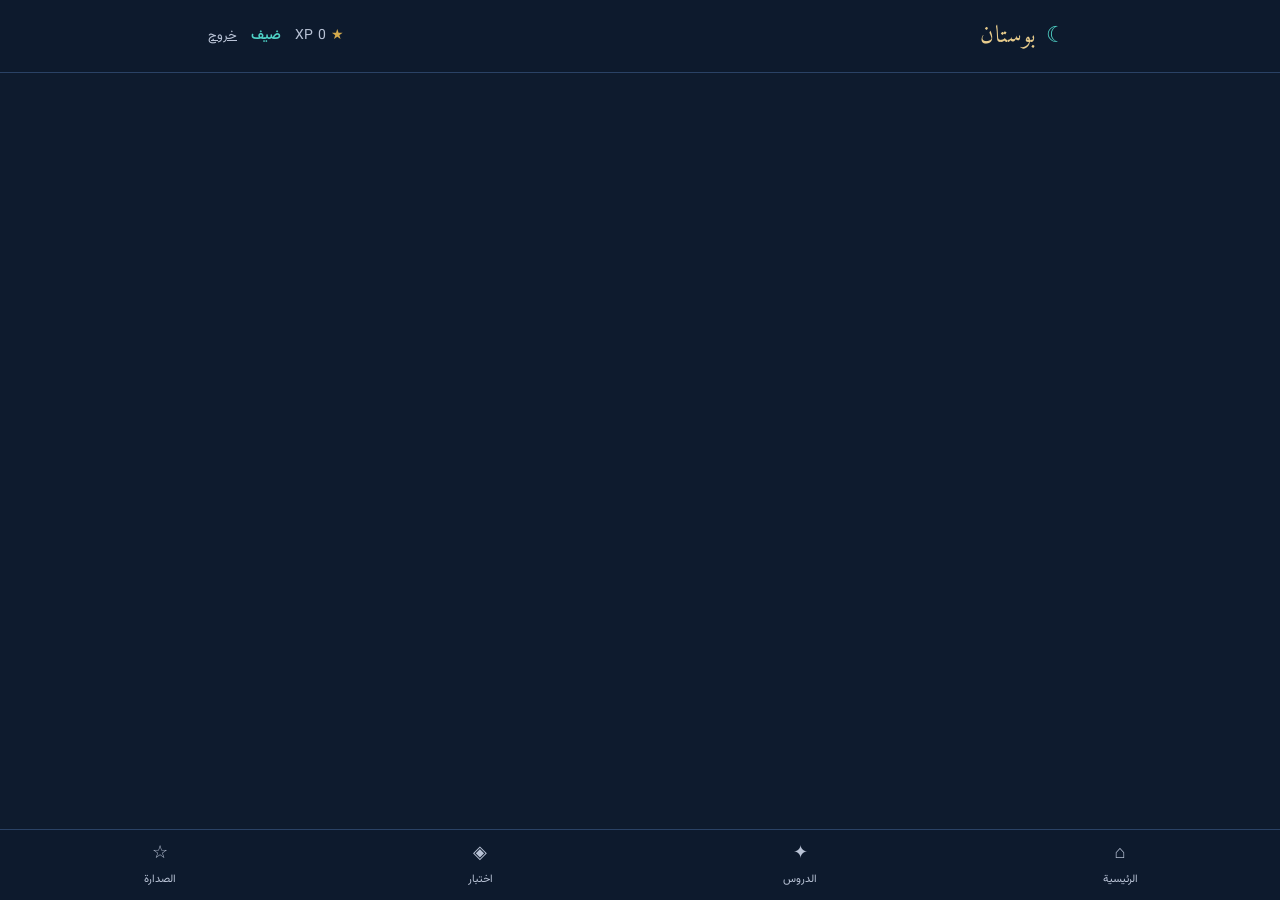
<file: index_original.html>
<!DOCTYPE html>
<html lang="ar" dir="rtl">
<head>
<meta charset="UTF-8" />
<meta name="viewport" content="width=device-width, initial-scale=1.0" />
<title>بوستان — تعلّم الفارسية</title>
<meta name="description" content="لعبة تفاعلية لتعلم اللغة الفارسية للمبتدئين: الأبجدية، المفردات، الجمل، بطاقات تعليمية، اختبارات، ولوحة صدارة." />
<link rel="preconnect" href="https://fonts.googleapis.com">
<link rel="preconnect" href="https://fonts.gstatic.com" crossorigin>
<link href="https://fonts.googleapis.com/css2?family=Amiri:wght@400;700&family=Vazirmatn:wght@400;500;600;700;800&display=swap" rel="stylesheet">
<link rel="stylesheet" href="css/style.css" />
</head>
<body>

<div class="sky" aria-hidden="true"></div>

<header class="topbar">
  <div class="topbar__inner">
    <button class="brand" id="brandHome" aria-label="الصفحة الرئيسية">
      <span class="brand__mark">☾</span>
      <span class="brand__name">بوستان</span>
    </button>
    <div class="topbar__stats" id="topbarStats" hidden>
      <span class="stat"><span class="stat__icon">★</span><span id="statXp">0</span> XP</span>
      <span class="stat stat--user"><span id="statUsername">ضيف</span></span>
      <button class="linklike" id="logoutBtn">خروج</button>
    </div>
  </div>
</header>

<main id="view" class="view" role="main"></main>

<nav class="tabbar" id="tabbar" hidden>
  <button class="tabbar__btn" data-route="dashboard" aria-label="الرئيسية">
    <span class="tabbar__icon">⌂</span><span>الرئيسية</span>
  </button>
  <button class="tabbar__btn" data-route="lessons" aria-label="الدروس">
    <span class="tabbar__icon">✦</span><span>الدروس</span>
  </button>
  <button class="tabbar__btn" data-route="quiz-setup" aria-label="اختبار">
    <span class="tabbar__icon">◈</span><span>اختبار</span>
  </button>
  <button class="tabbar__btn" data-route="leaderboard" aria-label="الصدارة">
    <span class="tabbar__icon">☆</span><span>الصدارة</span>
  </button>
</nav>

<div id="toast" class="toast" aria-live="polite"></div>

<script type="module" src="js/app.js"></script>
</body>
</html>
</file>
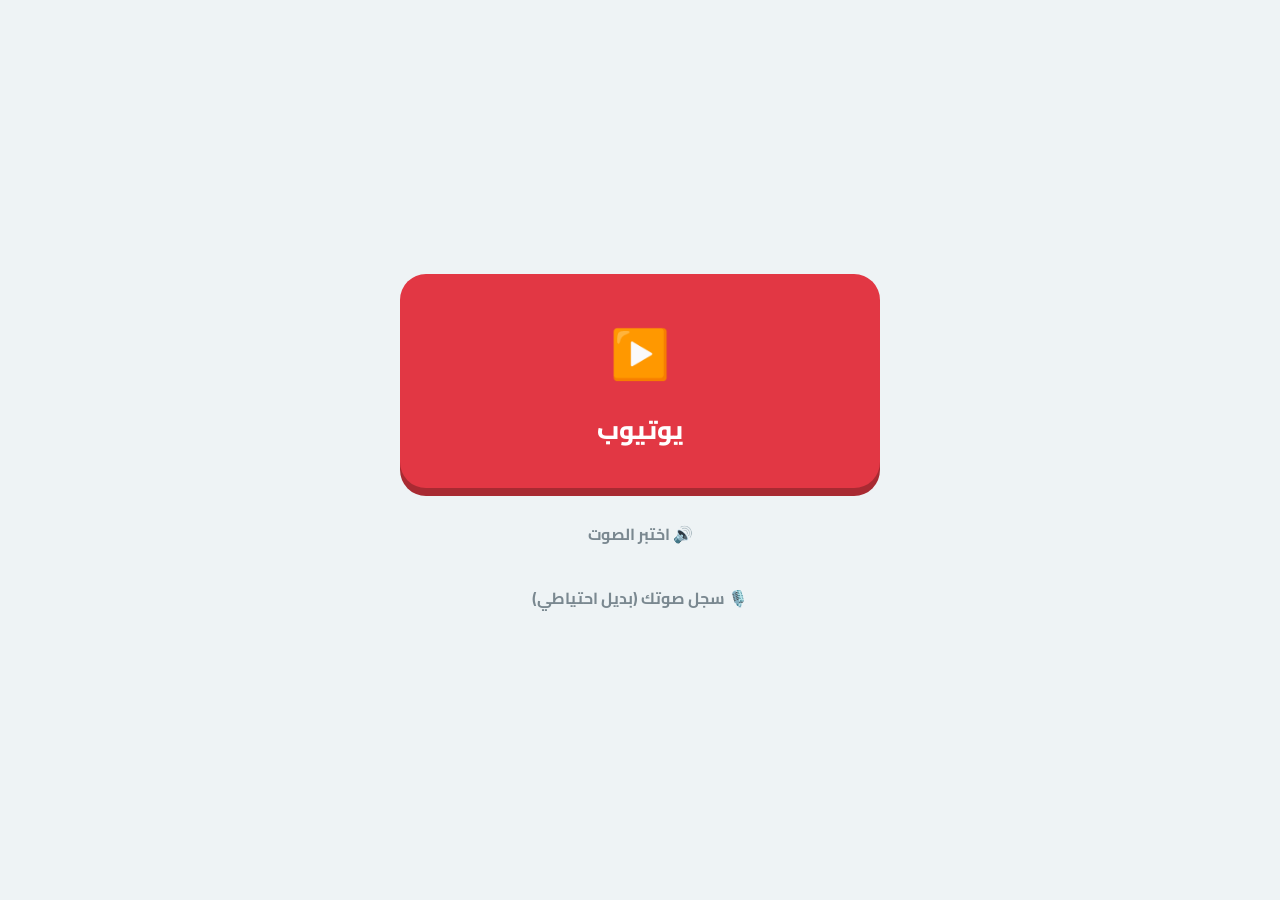
<file: بوابة_يوتيوب-6.html>
<!DOCTYPE html>
<html lang="ar" dir="rtl">
<head>
<meta charset="UTF-8">
<meta name="viewport" content="width=device-width, initial-scale=1, viewport-fit=cover">
<title>بوابة يوتيوب</title>
<link href="https://fonts.googleapis.com/css2?family=Cairo:wght@400;600;700;800&display=swap" rel="stylesheet">
<style>
:root{
  --bg:#EEF3F5; --card:#FFFFFF; --ink:#26333B; --sub:#7A8890;
  --blue:#4A7A96; --blue-d:#365A70; --amber:#F2A93B; --amber-d:#C9861F;
  --green:#7FAE8C; --green-d:#5E8B6C; --red:#D9634F; --line:#DCE4E8; --yt:#E23744;
  box-sizing:border-box; padding-top:env(safe-area-inset-top,0px); padding-bottom:env(safe-area-inset-bottom,0px);
}
@media (prefers-color-scheme: dark){
  :root:not([data-theme="light"]){ --bg:#1B2328; --card:#232E34; --ink:#EDF2F4; --line:#33424A; --sub:#8FA0A8; }
}
:root[data-theme="dark"]{ --bg:#1B2328; --card:#232E34; --ink:#EDF2F4; --line:#33424A; --sub:#8FA0A8; }
*{box-sizing:border-box}
html,body{height:100%;margin:0}
body{font-family:'Cairo',Tahoma,Arial,sans-serif; background:var(--bg); color:var(--ink); display:flex; flex-direction:column; overflow:hidden}
.gear{position:fixed; top:calc(10px + env(safe-area-inset-top,0px)); left:14px; font-size:1.3rem; background:none; border:none; cursor:pointer; z-index:5; opacity:.55}
main{flex:1; display:flex; align-items:center; justify-content:center; padding:20px; overflow-y:auto}
.screen{display:none; width:100%; max-width:480px; text-align:center}
.screen.active{display:block; animation:fade .25s ease}
@keyframes fade{from{opacity:0; transform:translateY(8px)} to{opacity:1; transform:none}}

/* home */
.ytBtn{background:var(--yt); color:#fff; border:none; border-radius:26px; padding:34px 20px; font-size:1.6rem; font-weight:800; font-family:inherit; cursor:pointer; width:100%; box-shadow:0 8px 0 #A82A32}
.ytBtn:active{transform:translateY(4px); box-shadow:0 4px 0 #A82A32}
.ytBtn .big{font-size:3rem; display:block; margin-bottom:8px}

/* quiz */
.dots{display:flex; justify-content:center; gap:8px; margin-bottom:18px}
.dot{width:16px; height:16px; border-radius:50%; background:var(--line)}
.dot.on{background:var(--green)}
.qcard{background:var(--card); border:2px solid var(--line); border-radius:20px; padding:20px 16px}
.qtext{font-size:1.2rem; font-weight:800; margin-bottom:10px}
.qvisual{font-size:2rem; letter-spacing:4px; margin:10px 0; line-height:1.3}
.opts{display:grid; grid-template-columns:1fr 1fr; gap:12px; margin-top:16px}
.opt{background:var(--bg); border:2px solid var(--line); border-radius:16px; padding:16px 8px; font-size:1.15rem; font-weight:700; cursor:pointer; font-family:inherit; color:var(--ink); display:flex; align-items:center; justify-content:center; gap:6px}
.opt:active{transform:scale(.95)}
.swatch{width:20px; height:20px; border-radius:50%; display:inline-block; border:1px solid #0002}

.feedback{position:fixed; inset:0; display:none; align-items:center; justify-content:center; z-index:10; background:rgba(0,0,0,.35)}
.feedback.show{display:flex}
.fbox{background:var(--card); border-radius:24px; padding:34px 26px; text-align:center; max-width:340px}
.fbox .em{font-size:3.4rem}
.fbox h3{margin:10px 0 4px; font-size:1.3rem}
.fbox.good h3{color:var(--green-d)}
.fbox.bad h3{color:var(--red)}
.fbox p{color:var(--sub); font-size:.95rem; margin:0}

/* unlock */
.unlock .em{font-size:4rem}
.unlock h2{color:var(--green-d)}

/* settings */
.settings input{width:100%; padding:12px; border-radius:12px; border:2px solid var(--line); font-family:inherit; font-size:1rem; margin:12px 0; text-align:left}
.recRow{display:flex; align-items:center; gap:10px; background:var(--card); border:2px solid var(--line); border-radius:14px; padding:10px 12px}
.recRow.done{border-color:var(--green)}
.recRow .lbl{flex:1; font-weight:700; font-size:1.1rem}
.recRow .mic2{width:34px; height:34px; border-radius:50%; border:none; background:var(--bg); font-size:1rem; cursor:pointer}
.recRow.done .mic2{background:var(--green); color:#fff}
.recRow.rec .mic2{background:var(--red); color:#fff; animation:pulse2 1s infinite}
@keyframes pulse2{50%{opacity:.5}}
.recRow{display:flex; align-items:center; gap:10px; background:var(--card); border:2px solid var(--line); border-radius:14px; padding:10px 12px}
.recRow.done{border-color:var(--green)}
.recRow .lbl{flex:1; font-weight:700; font-size:1.1rem}
.recRow .mic2{width:34px; height:34px; border-radius:50%; border:none; background:var(--bg); font-size:1rem; cursor:pointer}
.recRow.done .mic2{background:var(--green); color:#fff}
.recRow.rec .mic2{background:var(--red); color:#fff; animation:pulse2 1s infinite}
@keyframes pulse2{50%{opacity:.5}}
.btn{background:var(--blue); color:#fff; border:none; border-radius:14px; padding:13px 26px; font-size:1rem; font-weight:700; font-family:inherit; cursor:pointer; margin-top:10px; width:100%}
.btn.amber{background:var(--amber)}
.btn.ghost{background:none; color:var(--sub); box-shadow:none}
</style>
</head>
<body>

<main>
  <section class="screen active" id="s-home">
    <button class="ytBtn" id="ytHomeBtn"><span class="big">▶️</span>يوتيوب</button>
    <button class="btn ghost" id="testVoice" style="margin-top:18px">🔊 اختبر الصوت</button>
    <button class="btn ghost" id="openRec" style="margin-top:8px">🎙️ سجل صوتك (بديل احتياطي)</button>
  </section>

  <section class="screen" id="s-rec">
    <div style="text-align:right; max-width:480px; margin:0 auto">
      <p id="recProgress" style="text-align:center; font-weight:700; color:var(--sub)"></p>
      <div id="recList" style="display:flex; flex-direction:column; gap:8px; max-height:70vh; overflow-y:auto"></div>
      <button class="btn ghost" id="closeRec" style="margin-top:14px">رجوع</button>
    </div>
  </section>

  <section class="screen" id="s-quiz">
    <div class="dots" id="dots"></div>
    <div class="qcard">
      <div class="qtext" id="qtext"></div>
      <div class="qvisual" id="qvisual"></div>
      <div class="opts" id="opts"></div>
    </div>
  </section>

  <section class="screen unlock" id="s-unlock">
    <div class="em">🎉📺🎉</div>
    <h2>أحسنت! جاري فتح يوتيوب...</h2>
    <button class="btn" id="goYt">افتح يوتيوب الآن</button>
    <button class="btn ghost" id="editLink" style="margin-top:6px">تغيير رابط القناة</button>
  </section>
</main>

<div class="feedback" id="feedback">
  <div class="fbox" id="fbox">
    <div class="em" id="fem"></div>
    <h3 id="ftitle"></h3>
    <p id="fsub"></p>
  </div>
</div>

<script>
function go(id){ document.querySelectorAll('.screen').forEach(s=>s.classList.remove('active')); document.getElementById(id).classList.add('active'); }

function pickDistractors(pool, correct, n){
  const others = pool.filter(x=>x!==correct);
  const shuffled = others.sort(()=>Math.random()-.5);
  return shuffled.slice(0,n);
}
function shuffle(a){ return a.sort(()=>Math.random()-.5); }

// ---- data ----
const letters = [['أ','أسد','🦁'],['ب','بطة','🦆'],['ت','تفاح','🍎'],['ث','ثعلب','🦊'],['ج','جمل','🐫'],['ح','حصان','🐴'],['خ','خروف','🐑'],['د','دب','🐻'],['ذ','ذئب','🐺'],['ر','رمان','🔴'],['ز','زرافة','🦒'],['س','سمك','🐟'],['ش','شمس','☀️'],['ص','صقر','🦅'],['ض','ضفدع','🐸'],['ط','طائرة','✈️'],['ظ','ظرف','✉️'],['ع','عصفور','🐦'],['غ','غزال','🦌'],['ف','فيل','🐘'],['ق','قمر','🌙'],['ك','كرة','⚽'],['ل','ليمون','🍋'],['م','موز','🍌'],['ن','نجمة','⭐'],['ه','هدية','🎁'],['و','وردة','🌹'],['ي','يد','✋']];
const colors = [['أحمر',['🍎','🍓','🌹']],['أصفر',['🍋','🌻','🍌']],['أخضر',['🥦','🐸','🍀']],['أزرق',['🔵','🐳','🌊']],['برتقالي',['🍊','🥕']],['بنفسجي',['🍇','🍆']]];
const colorHex = {'أحمر':'#D9534F','أصفر':'#F2C94C','أخضر':'#6FCF97','أزرق':'#4A90D9','برتقالي':'#F2A93B','بنفسجي':'#9B6FC9'};
const shapes = [['دائرة','⚪'],['مربع','⬛'],['مثلث','🔺'],['نجمة','⭐'],['قلب','❤️'],['معين','🔶']];
const animals = [['قطة','مواء','🐱'],['كلب','هو هو','🐶'],['بقرة','موو','🐮'],['خروف','مإإ','🐑'],['أسد','زئير','🦁'],['حصان','صهيل','🐴'],['ديك','كوكوكو','🐓'],['بطة','قاق','🦆']];
const countEmojis = ['🍎','🍌','🍇','⭐','🐱','🐶','🎈','🌸','🐦','🎁'];

let bank = [];

// letters
letters.forEach(([l,w,e])=>{
  const letterPool = letters.map(x=>x[0]);
  bank.push({q:`وين حرف ${l}؟`, visual:'', opts: shuffle([l,...pickDistractors(letterPool,l,3)]), correct:l, speakT:`وين حرف ${l}`, tokens:['c_وين','c_حرف','l_'+l]});
  const wordPool = letters.map(x=>x[1]+' '+x[2]);
  const correctW = w+' '+e;
  bank.push({q:`شنو الكلمة اللي تبدأ بحرف ${l}؟`, visual:'', opts: shuffle([correctW,...pickDistractors(wordPool,correctW,3)]), correct:correctW, speakT:`شنو الكلمة اللي تبدأ بحرف ${l}`, tokens:['c_شنو','c_الكلمة','c_اللي','c_تبدأ','c_بحرف','l_'+l]});
});

// colors
colors.forEach(([name,emojis])=>{
  const colorPool = colors.map(c=>c[0]);
  emojis.forEach(e=>{
    bank.push({q:`شنو لون الـ ${e} ؟`, visual:e, opts: shuffle([name,...pickDistractors(colorPool,name,3)]), correct:name, speakT:`شنو لون هذا الشي`, swatch:true, tokens:['fp_color']});
  });
});

// shapes
shapes.forEach(([name,e])=>{
  const namePool = shapes.map(s=>s[0]);
  const emojiPool = shapes.map(s=>s[1]);
  bank.push({q:'شنو اسم هذا الشكل؟', visual:e, opts: shuffle([name,...pickDistractors(namePool,name,3)]), correct:name, speakT:'شنو اسم هذا الشكل', tokens:['fp_shapeName']});
  bank.push({q:`وين شكل الـ ${name}؟`, visual:'', opts: shuffle([e,...pickDistractors(emojiPool,e,3)]), correct:e, speakT:`وين شكل ${name}`, tokens:['c_وين','c_شكل','c_الـ','s_'+name]});
});

// animals
animals.forEach(([name,sound,e],i)=>{
  const namePool = animals.map(a=>a[0]+' '+a[2]);
  const soundPool = animals.map(a=>a[1]);
  const nameOpt = name+' '+e;
  bank.push({q:`مين يقول "${sound}"؟`, visual:'', opts: shuffle([nameOpt,...pickDistractors(namePool,nameOpt,3)]), correct:nameOpt, speakT:`مين يقول ${sound}`, tokens:['c_مين','c_يقول','as_'+i]});
  bank.push({q:`شنو صوت الـ ${name} ${e}؟`, visual:'', opts: shuffle([sound,...pickDistractors(soundPool,sound,3)]), correct:sound, speakT:`شنو صوت ${name}`, tokens:['c_شنو','c_صوت','an_'+i]});
});

// counting
countEmojis.forEach(e=>{
  for(let n=1;n<=10;n++){
    const visual = (e+' ').repeat(n).trim();
    const numPool = Array.from({length:12},(_,i)=>i+1);
    bank.push({q:'كم عدد هذي؟', visual, opts: shuffle([n,...pickDistractors(numPool,n,3)].map(String)), correct:String(n), speakT:'كم عدد هذي', tokens:['fp_count']});
  }
});

// addition (results <=10)
for(let a=1;a<=9;a++){ for(let b=1;b<=9-a+1 && a+b<=10;b++){
  const sum=a+b; const numPool = Array.from({length:14},(_,i)=>i);
  bank.push({q:`كم يساوي ${a} + ${b} ؟`, visual:'', opts: shuffle([sum,...pickDistractors(numPool,sum,3)].map(String)), correct:String(sum), speakT:`كم يساوي ${a} زائد ${b}`, tokens:['c_كم','c_يساوي','num_'+a,'c_زائد','num_'+b]});
}}

// subtraction
for(let a=2;a<=10;a++){ for(let b=1;b<a;b++){
  const diff=a-b; const numPool = Array.from({length:12},(_,i)=>i);
  bank.push({q:`كم يساوي ${a} - ${b} ؟`, visual:'', opts: shuffle([diff,...pickDistractors(numPool,diff,3)].map(String)), correct:String(diff), speakT:`كم يساوي ${a} ناقص ${b}`, tokens:['c_كم','c_يساوي','num_'+a,'c_ناقص','num_'+b]});
}}

// ---- recordings needed ----
const connWords = ['وين','حرف','شنو','الكلمة','اللي','تبدأ','بحرف','شكل','الـ','مين','يقول','صوت','كم','يساوي','زائد','ناقص'];
let recordingsList = connWords.map(w=>({id:'c_'+w, label:w}));
recordingsList.push({id:'fp_color', label:'شنو لون هذا الشي'});
recordingsList.push({id:'fp_shapeName', label:'شنو اسم هذا الشكل'});
recordingsList.push({id:'fp_count', label:'كم عدد هذي'});
recordingsList.push({id:'fb_correct', label:'صح أحسنت'});
recordingsList.push({id:'fb_wrong', label:'خذ نفس بعمق وحاول مرة ثانية'});
letters.forEach(([l])=> recordingsList.push({id:'l_'+l, label:l}));
shapes.forEach(([name])=> recordingsList.push({id:'s_'+name, label:name}));
animals.forEach(([name,sound],i)=>{
  recordingsList.push({id:'an_'+i, label:name});
  recordingsList.push({id:'as_'+i, label:sound});
});
for(let n=0;n<=12;n++) recordingsList.push({id:'num_'+n, label:String(n)});

// ---- Fish Audio (live AI voice via API) ----
// (المفتاح الآن محفوظ بأمان على الخادم فقط، مو هنا)
// ---- Fish Audio via server-side proxy (Netlify Function, no CORS issue) ----
async function fishTTS(text){
  try{
    const res = await fetch('/.netlify/functions/tts', {
      method:'POST',
      headers:{ 'Content-Type':'application/json' },
      body: JSON.stringify({ text })
    });
    if(!res.ok){
      let bodyText=''; try{ bodyText = await res.text(); }catch(e){}
      return {ok:false, error:'HTTP '+res.status+' — '+bodyText.slice(0,200)};
    }
    const blob = await res.blob();
    const dataUrl = await new Promise(resolve=>{
      const r = new FileReader();
      r.onloadend = ()=>resolve(r.result);
      r.onerror = ()=>resolve(null);
      r.readAsDataURL(blob);
    });
    return {ok:true, dataUrl};
  }catch(e){ return {ok:false, error:'خطأ شبكة: '+(e && e.message ? e.message : String(e))}; }
}
async function speakSmart(text, tokensFallback){
  const r = await fishTTS(text);
  if(r.ok && r.dataUrl){
    const a = new Audio(r.dataUrl);
    a.play().catch(()=>{ playTokens(tokensFallback); });
  } else {
    playTokens(tokensFallback);
  }
}

// ---- AI voice (device text-to-speech) ----
let ttsVoice = null;
function pickVoice(){
  try{
    const list = speechSynthesis.getVoices();
    const arVoices = list.filter(v=>v.lang && v.lang.startsWith('ar'));
    ttsVoice = arVoices[0] || null;
  }catch(e){ ttsVoice = null; }
}
try{ if('speechSynthesis' in window){ pickVoice(); speechSynthesis.onvoiceschanged = pickVoice; } }catch(e){}
function speakAI(text){
  try{
    if(!ttsVoice || !text) return;
    const u = new SpeechSynthesisUtterance(text);
    u.voice = ttsVoice; u.lang = ttsVoice.lang; u.rate = 0.88;
    speechSynthesis.cancel(); speechSynthesis.speak(u);
  }catch(e){}
}

// ---- voice storage & playback (recorded voice takes priority, AI voice is automatic fallback) ----
let voices = {};
try{ voices = JSON.parse(localStorage.getItem('gateVoices')||'{}'); }catch(e){}
function saveVoices(){ try{ localStorage.setItem('gateVoices', JSON.stringify(voices)); }catch(e){} }

function playTokens(tokens){
  if(!tokens || !tokens.length) return;
  const allRecorded = tokens.every(t=>!!voices[t]);
  if(allRecorded){
    let i=0;
    function playOne(){
      if(i>=tokens.length) return;
      const a = new Audio(voices[tokens[i]]);
      const advance = ()=>{ i++; playOne(); };
      a.onended = advance; a.onerror = advance;
      a.play().catch(advance);
    }
    playOne();
  } else {
    const text = tokens.map(t=>{ const item = recordingsList.find(r=>r.id===t); return item ? item.label : ''; }).join(' ');
    speakAI(text);
  }
}


// ---- quiz engine ----
const NEEDED = 5;
let correctSoFar = 0;
let used = [];
let current = null;

function renderDots(){
  const d = document.getElementById('dots'); d.innerHTML='';
  for(let i=0;i<NEEDED;i++){ const s=document.createElement('div'); s.className='dot'+(i<correctSoFar?' on':''); d.appendChild(s); }
}

function renderQuestion(){
  document.getElementById('qtext').textContent = current.q;
  document.getElementById('qvisual').textContent = current.visual||'';
  const optsEl = document.getElementById('opts');
  optsEl.innerHTML='';
  shuffle(current.opts);
  current.opts.forEach(o=>{
    const b = document.createElement('button');
    b.className='opt';
    if(current.swatch){ b.innerHTML = `<span class="swatch" style="background:${colorHex[o]}"></span>${o}`; }
    else{ b.textContent = o; }
    b.onclick = ()=>answer(o===current.correct, b);
    optsEl.appendChild(b);
  });
  renderDots();
  speakSmart(current.speakT, current.tokens||[]);
}

function nextQuestion(){
  let pool = bank.filter((_,i)=>!used.includes(i));
  if(pool.length===0){ used=[]; pool=bank; }
  const idx = bank.indexOf(pool[Math.floor(Math.random()*pool.length)]);
  used.push(idx);
  current = bank[idx];
  renderQuestion();
}

function answer(isCorrect, btn){
  document.querySelectorAll('.opt').forEach(o=>o.style.pointerEvents='none');
  const fb = document.getElementById('feedback'); const box=document.getElementById('fbox');
  box.className='fbox '+(isCorrect?'good':'bad');
  document.getElementById('fem').textContent = isCorrect ? '✅' : '🌬️';
  document.getElementById('ftitle').textContent = isCorrect ? 'صح! أحسنت' : 'خطأ، خذ نفس بعمق';
  document.getElementById('fsub').textContent = isCorrect ? '' : 'اهدأ شوي وحاول مرة ثانية عشان تقدر تفتح الكرتون';
  fb.classList.add('show');
  speakSmart(isCorrect?'صح أحسنت':'خذ نفس بعمق وحاول مرة ثانية', isCorrect?['fb_correct']:['fb_wrong']);
  setTimeout(()=>{
    fb.classList.remove('show');
    document.querySelectorAll('.opt').forEach(o=>o.style.pointerEvents='');
    if(isCorrect){
      correctSoFar++;
      if(correctSoFar>=NEEDED){ go('s-unlock'); return; }
      nextQuestion();
    } else {
      renderQuestion();
    }
  }, 1500);
}

document.getElementById('ytHomeBtn').onclick = ()=>{
  correctSoFar=0; used=[];
  go('s-quiz');
  nextQuestion();
};

document.getElementById('goYt').onclick = ()=>{
  let link='https://www.youtube.com/';
  try{ link = localStorage.getItem('ytLink') || link; }catch(e){}
  window.location.href = link;
};
document.getElementById('editLink').onclick = ()=>{
  let cur='https://www.youtube.com/'; try{ cur = localStorage.getItem('ytLink')||cur; }catch(e){}
  const v = prompt('حطوا رابط قناة يوتيوب أو اتركوه للعام:', cur);
  if(v){ try{ localStorage.setItem('ytLink', v); }catch(e){} }
};


document.getElementById('testVoice').onclick = async ()=>{
  const r = await fishTTS('مرحبا، هذا اختبار الصوت');
  if(r.ok && r.dataUrl){
    const a = new Audio(r.dataUrl);
    a.play().catch(()=>alert('Fish Audio نجح، بس المتصفح رفض تشغيل الصوت. جرب مرة ثانية.'));
  } else {
    alert('Fish Audio ما اشتغل. رسالة الخطأ بالضبط:\n\n' + r.error);
  }
};



// recording screen (same-device localStorage)
function renderRecList(){
  const list = document.getElementById('recList');
  list.innerHTML='';
  let doneCount=0;
  recordingsList.forEach(item=>{
    const isDone = !!voices[item.id];
    if(isDone) doneCount++;
    const row = document.createElement('div');
    row.className = 'recRow'+(isDone?' done':'');
    row.innerHTML = `<span class="lbl">${item.label}</span><button class="mic2">🎙️</button>`;
    row.querySelector('.mic2').onclick = ()=>recordOne(item.id, row);
    list.appendChild(row);
  });
  document.getElementById('recProgress').textContent = `سجّلت ${doneCount} من ${recordingsList.length}`;
}
function recordOne(id, row){
  if(row.classList.contains('rec')) return;
  if(!navigator.mediaDevices || !navigator.mediaDevices.getUserMedia){
    alert('التسجيل غير مدعوم بهذا المتصفح.'); return;
  }
  navigator.mediaDevices.getUserMedia({audio:true}).then(stream=>{
    row.classList.add('rec');
    const chunks=[];
    const rec = new MediaRecorder(stream);
    rec.ondataavailable = e=>chunks.push(e.data);
    rec.onstop = ()=>{
      stream.getTracks().forEach(t=>t.stop());
      const blob = new Blob(chunks, {type:'audio/webm'});
      const reader = new FileReader();
      reader.onloadend = ()=>{
        voices[id] = reader.result;
        saveVoices();
        row.classList.remove('rec');
        renderRecList();
      };
      reader.readAsDataURL(blob);
    };
    rec.start();
    setTimeout(()=>{ if(rec.state==='recording') rec.stop(); }, 2200);
  }).catch(()=>{ alert('ما قدرنا نوصل للمايكروفون. تأكدوا من إذن المايكروفون بالمتصفح.'); });
}
document.getElementById('openRec').onclick = ()=>{ renderRecList(); go('s-rec'); };
document.getElementById('closeRec').onclick = ()=>go('s-home');


</script>
</body>
</html>
</file>
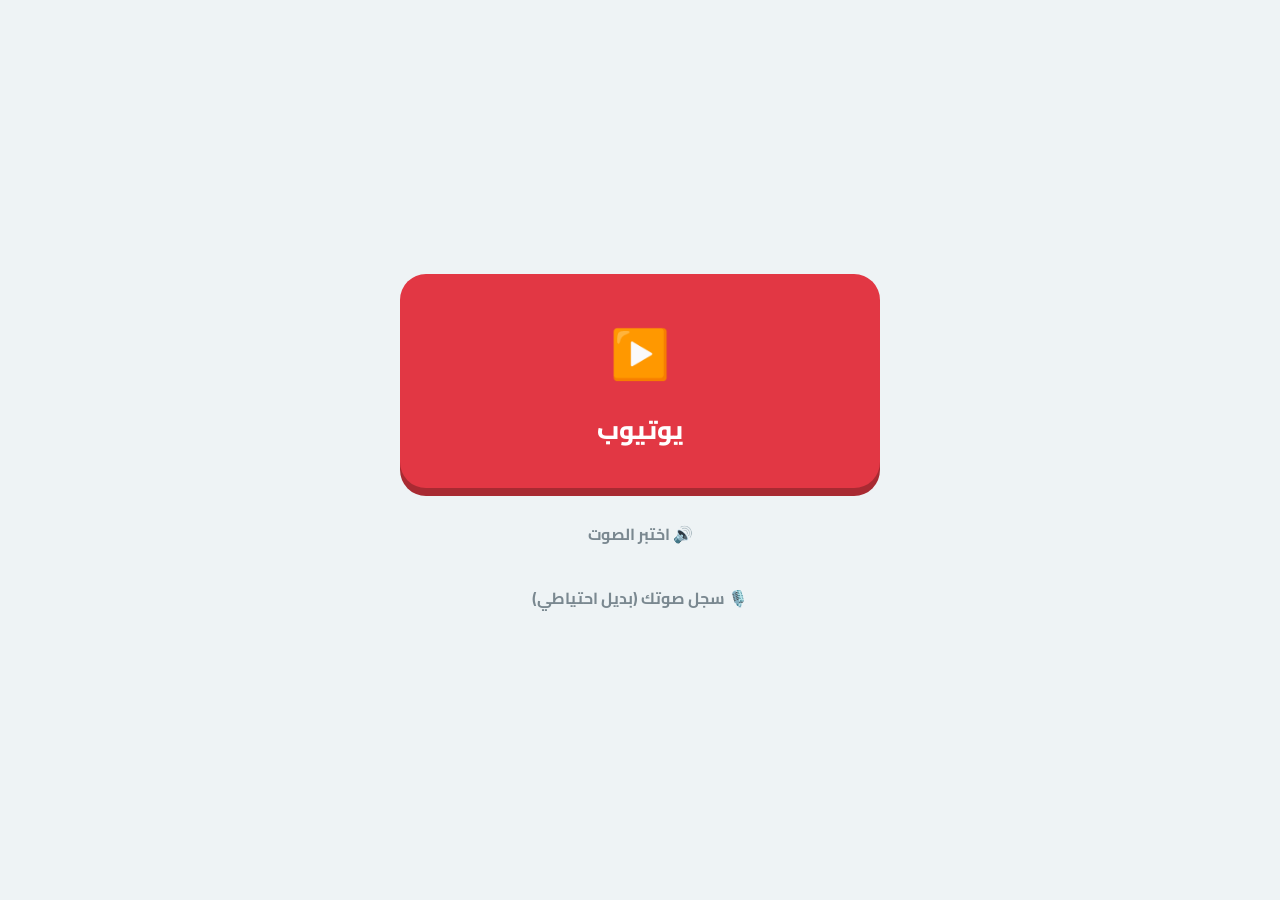
<file: بوابة_يوتيوب-7.html>
<!DOCTYPE html>
<html lang="ar" dir="rtl">
<head>
<meta charset="UTF-8">
<meta name="viewport" content="width=device-width, initial-scale=1, viewport-fit=cover">
<title>بوابة يوتيوب</title>
<link href="https://fonts.googleapis.com/css2?family=Cairo:wght@400;600;700;800&display=swap" rel="stylesheet">
<style>
:root{
  --bg:#EEF3F5; --card:#FFFFFF; --ink:#26333B; --sub:#7A8890;
  --blue:#4A7A96; --blue-d:#365A70; --amber:#F2A93B; --amber-d:#C9861F;
  --green:#7FAE8C; --green-d:#5E8B6C; --red:#D9634F; --line:#DCE4E8; --yt:#E23744;
  box-sizing:border-box; padding-top:env(safe-area-inset-top,0px); padding-bottom:env(safe-area-inset-bottom,0px);
}
@media (prefers-color-scheme: dark){
  :root:not([data-theme="light"]){ --bg:#1B2328; --card:#232E34; --ink:#EDF2F4; --line:#33424A; --sub:#8FA0A8; }
}
:root[data-theme="dark"]{ --bg:#1B2328; --card:#232E34; --ink:#EDF2F4; --line:#33424A; --sub:#8FA0A8; }
*{box-sizing:border-box}
html,body{height:100%;margin:0}
body{font-family:'Cairo',Tahoma,Arial,sans-serif; background:var(--bg); color:var(--ink); display:flex; flex-direction:column; overflow:hidden}
.gear{position:fixed; top:calc(10px + env(safe-area-inset-top,0px)); left:14px; font-size:1.3rem; background:none; border:none; cursor:pointer; z-index:5; opacity:.55}
main{flex:1; display:flex; align-items:center; justify-content:center; padding:20px; overflow-y:auto}
.screen{display:none; width:100%; max-width:480px; text-align:center}
.screen.active{display:block; animation:fade .25s ease}
@keyframes fade{from{opacity:0; transform:translateY(8px)} to{opacity:1; transform:none}}

/* home */
.ytBtn{background:var(--yt); color:#fff; border:none; border-radius:26px; padding:34px 20px; font-size:1.6rem; font-weight:800; font-family:inherit; cursor:pointer; width:100%; box-shadow:0 8px 0 #A82A32}
.ytBtn:active{transform:translateY(4px); box-shadow:0 4px 0 #A82A32}
.ytBtn .big{font-size:3rem; display:block; margin-bottom:8px}

/* quiz */
.dots{display:flex; justify-content:center; gap:8px; margin-bottom:18px}
.dot{width:16px; height:16px; border-radius:50%; background:var(--line)}
.dot.on{background:var(--green)}
.qcard{background:var(--card); border:2px solid var(--line); border-radius:20px; padding:20px 16px}
.qtext{font-size:1.2rem; font-weight:800; margin-bottom:10px}
.qvisual{font-size:2rem; letter-spacing:4px; margin:10px 0; line-height:1.3}
.opts{display:grid; grid-template-columns:1fr 1fr; gap:12px; margin-top:16px}
.opt{background:var(--bg); border:2px solid var(--line); border-radius:16px; padding:16px 8px; font-size:1.15rem; font-weight:700; cursor:pointer; font-family:inherit; color:var(--ink); display:flex; align-items:center; justify-content:center; gap:6px}
.opt:active{transform:scale(.95)}
.swatch{width:20px; height:20px; border-radius:50%; display:inline-block; border:1px solid #0002}

.feedback{position:fixed; inset:0; display:none; align-items:center; justify-content:center; z-index:10; background:rgba(0,0,0,.35)}
.feedback.show{display:flex}
.fbox{background:var(--card); border-radius:24px; padding:34px 26px; text-align:center; max-width:340px}
.fbox .em{font-size:3.4rem}
.fbox h3{margin:10px 0 4px; font-size:1.3rem}
.fbox.good h3{color:var(--green-d)}
.fbox.bad h3{color:var(--red)}
.fbox p{color:var(--sub); font-size:.95rem; margin:0}

/* unlock */
.unlock .em{font-size:4rem}
.unlock h2{color:var(--green-d)}

/* settings */
.settings input{width:100%; padding:12px; border-radius:12px; border:2px solid var(--line); font-family:inherit; font-size:1rem; margin:12px 0; text-align:left}
.recRow{display:flex; align-items:center; gap:10px; background:var(--card); border:2px solid var(--line); border-radius:14px; padding:10px 12px}
.recRow.done{border-color:var(--green)}
.recRow .lbl{flex:1; font-weight:700; font-size:1.1rem}
.recRow .mic2{width:34px; height:34px; border-radius:50%; border:none; background:var(--bg); font-size:1rem; cursor:pointer}
.recRow.done .mic2{background:var(--green); color:#fff}
.recRow.rec .mic2{background:var(--red); color:#fff; animation:pulse2 1s infinite}
@keyframes pulse2{50%{opacity:.5}}
.recRow{display:flex; align-items:center; gap:10px; background:var(--card); border:2px solid var(--line); border-radius:14px; padding:10px 12px}
.recRow.done{border-color:var(--green)}
.recRow .lbl{flex:1; font-weight:700; font-size:1.1rem}
.recRow .mic2{width:34px; height:34px; border-radius:50%; border:none; background:var(--bg); font-size:1rem; cursor:pointer}
.recRow.done .mic2{background:var(--green); color:#fff}
.recRow.rec .mic2{background:var(--red); color:#fff; animation:pulse2 1s infinite}
@keyframes pulse2{50%{opacity:.5}}
.btn{background:var(--blue); color:#fff; border:none; border-radius:14px; padding:13px 26px; font-size:1rem; font-weight:700; font-family:inherit; cursor:pointer; margin-top:10px; width:100%}
.btn.amber{background:var(--amber)}
.btn.ghost{background:none; color:var(--sub); box-shadow:none}
</style>
</head>
<body>

<main>
  <section class="screen active" id="s-home">
    <button class="ytBtn" id="ytHomeBtn"><span class="big">▶️</span>يوتيوب</button>
    <button class="btn ghost" id="testVoice" style="margin-top:18px">🔊 اختبر الصوت</button>
    <button class="btn ghost" id="openRec" style="margin-top:8px">🎙️ سجل صوتك (بديل احتياطي)</button>
  </section>

  <section class="screen" id="s-rec">
    <div style="text-align:right; max-width:480px; margin:0 auto">
      <p id="recProgress" style="text-align:center; font-weight:700; color:var(--sub)"></p>
      <div id="recList" style="display:flex; flex-direction:column; gap:8px; max-height:70vh; overflow-y:auto"></div>
      <button class="btn ghost" id="closeRec" style="margin-top:14px">رجوع</button>
    </div>
  </section>

  <section class="screen" id="s-quiz">
    <div class="dots" id="dots"></div>
    <div class="qcard">
      <div class="qtext" id="qtext"></div>
      <div class="qvisual" id="qvisual"></div>
      <div class="opts" id="opts"></div>
    </div>
  </section>

  <section class="screen unlock" id="s-unlock">
    <div class="em">🎉📺🎉</div>
    <h2>أحسنت! جاري فتح يوتيوب...</h2>
    <button class="btn" id="goYt">افتح يوتيوب الآن</button>
    <button class="btn ghost" id="editLink" style="margin-top:6px">تغيير رابط القناة</button>
  </section>
</main>

<div class="feedback" id="feedback">
  <div class="fbox" id="fbox">
    <div class="em" id="fem"></div>
    <h3 id="ftitle"></h3>
    <p id="fsub"></p>
  </div>
</div>

<script>
function go(id){ document.querySelectorAll('.screen').forEach(s=>s.classList.remove('active')); document.getElementById(id).classList.add('active'); }

function pickDistractors(pool, correct, n){
  const others = pool.filter(x=>x!==correct);
  const shuffled = others.sort(()=>Math.random()-.5);
  return shuffled.slice(0,n);
}
function shuffle(a){ return a.sort(()=>Math.random()-.5); }

// ---- data ----
const letters = [['أ','أسد','🦁'],['ب','بطة','🦆'],['ت','تفاح','🍎'],['ث','ثعلب','🦊'],['ج','جمل','🐫'],['ح','حصان','🐴'],['خ','خروف','🐑'],['د','دب','🐻'],['ذ','ذئب','🐺'],['ر','رمان','🔴'],['ز','زرافة','🦒'],['س','سمك','🐟'],['ش','شمس','☀️'],['ص','صقر','🦅'],['ض','ضفدع','🐸'],['ط','طائرة','✈️'],['ظ','ظرف','✉️'],['ع','عصفور','🐦'],['غ','غزال','🦌'],['ف','فيل','🐘'],['ق','قمر','🌙'],['ك','كرة','⚽'],['ل','ليمون','🍋'],['م','موز','🍌'],['ن','نجمة','⭐'],['ه','هدية','🎁'],['و','وردة','🌹'],['ي','يد','✋']];
const colors = [['أحمر',['🍎','🍓','🌹']],['أصفر',['🍋','🌻','🍌']],['أخضر',['🥦','🐸','🍀']],['أزرق',['🔵','🐳','🌊']],['برتقالي',['🍊','🥕']],['بنفسجي',['🍇','🍆']]];
const colorHex = {'أحمر':'#D9534F','أصفر':'#F2C94C','أخضر':'#6FCF97','أزرق':'#4A90D9','برتقالي':'#F2A93B','بنفسجي':'#9B6FC9'};
const shapes = [['دائرة','⚪'],['مربع','⬛'],['مثلث','🔺'],['نجمة','⭐'],['قلب','❤️'],['معين','🔶']];
const animals = [['قطة','مواء','🐱'],['كلب','هو هو','🐶'],['بقرة','موو','🐮'],['خروف','مإإ','🐑'],['أسد','زئير','🦁'],['حصان','صهيل','🐴'],['ديك','كوكوكو','🐓'],['بطة','قاق','🦆']];
const countEmojis = ['🍎','🍌','🍇','⭐','🐱','🐶','🎈','🌸','🐦','🎁'];

let bank = [];

// letters
letters.forEach(([l,w,e])=>{
  const letterPool = letters.map(x=>x[0]);
  bank.push({q:`وين حرف ${l}؟`, visual:'', opts: shuffle([l,...pickDistractors(letterPool,l,3)]), correct:l, speakT:`وين حرف ${l}`, tokens:['c_وين','c_حرف','l_'+l]});
  const wordPool = letters.map(x=>x[1]+' '+x[2]);
  const correctW = w+' '+e;
  bank.push({q:`شنو الكلمة اللي تبدأ بحرف ${l}؟`, visual:'', opts: shuffle([correctW,...pickDistractors(wordPool,correctW,3)]), correct:correctW, speakT:`شنو الكلمة اللي تبدأ بحرف ${l}`, tokens:['c_شنو','c_الكلمة','c_اللي','c_تبدأ','c_بحرف','l_'+l]});
});

// colors
colors.forEach(([name,emojis])=>{
  const colorPool = colors.map(c=>c[0]);
  emojis.forEach(e=>{
    bank.push({q:`شنو لون الـ ${e} ؟`, visual:e, opts: shuffle([name,...pickDistractors(colorPool,name,3)]), correct:name, speakT:`شنو لون هذا الشي`, swatch:true, tokens:['fp_color']});
  });
});

// shapes
shapes.forEach(([name,e])=>{
  const namePool = shapes.map(s=>s[0]);
  const emojiPool = shapes.map(s=>s[1]);
  bank.push({q:'شنو اسم هذا الشكل؟', visual:e, opts: shuffle([name,...pickDistractors(namePool,name,3)]), correct:name, speakT:'شنو اسم هذا الشكل', tokens:['fp_shapeName']});
  bank.push({q:`وين شكل الـ ${name}؟`, visual:'', opts: shuffle([e,...pickDistractors(emojiPool,e,3)]), correct:e, speakT:`وين شكل ${name}`, tokens:['c_وين','c_شكل','c_الـ','s_'+name]});
});

// animals
animals.forEach(([name,sound,e],i)=>{
  const namePool = animals.map(a=>a[0]+' '+a[2]);
  const soundPool = animals.map(a=>a[1]);
  const nameOpt = name+' '+e;
  bank.push({q:`مين يقول "${sound}"؟`, visual:'', opts: shuffle([nameOpt,...pickDistractors(namePool,nameOpt,3)]), correct:nameOpt, speakT:`مين يقول ${sound}`, tokens:['c_مين','c_يقول','as_'+i]});
  bank.push({q:`شنو صوت الـ ${name} ${e}؟`, visual:'', opts: shuffle([sound,...pickDistractors(soundPool,sound,3)]), correct:sound, speakT:`شنو صوت ${name}`, tokens:['c_شنو','c_صوت','an_'+i]});
});

// counting
countEmojis.forEach(e=>{
  for(let n=1;n<=10;n++){
    const visual = (e+' ').repeat(n).trim();
    const numPool = Array.from({length:12},(_,i)=>i+1);
    bank.push({q:'كم عدد هذي؟', visual, opts: shuffle([n,...pickDistractors(numPool,n,3)].map(String)), correct:String(n), speakT:'كم عدد هذي', tokens:['fp_count']});
  }
});

// addition (results <=10)
for(let a=1;a<=9;a++){ for(let b=1;b<=9-a+1 && a+b<=10;b++){
  const sum=a+b; const numPool = Array.from({length:14},(_,i)=>i);
  bank.push({q:`كم يساوي ${a} + ${b} ؟`, visual:'', opts: shuffle([sum,...pickDistractors(numPool,sum,3)].map(String)), correct:String(sum), speakT:`كم يساوي ${a} زائد ${b}`, tokens:['c_كم','c_يساوي','num_'+a,'c_زائد','num_'+b]});
}}

// subtraction
for(let a=2;a<=10;a++){ for(let b=1;b<a;b++){
  const diff=a-b; const numPool = Array.from({length:12},(_,i)=>i);
  bank.push({q:`كم يساوي ${a} - ${b} ؟`, visual:'', opts: shuffle([diff,...pickDistractors(numPool,diff,3)].map(String)), correct:String(diff), speakT:`كم يساوي ${a} ناقص ${b}`, tokens:['c_كم','c_يساوي','num_'+a,'c_ناقص','num_'+b]});
}}

// ---- recordings needed ----
const connWords = ['وين','حرف','شنو','الكلمة','اللي','تبدأ','بحرف','شكل','الـ','مين','يقول','صوت','كم','يساوي','زائد','ناقص'];
let recordingsList = connWords.map(w=>({id:'c_'+w, label:w}));
recordingsList.push({id:'fp_color', label:'شنو لون هذا الشي'});
recordingsList.push({id:'fp_shapeName', label:'شنو اسم هذا الشكل'});
recordingsList.push({id:'fp_count', label:'كم عدد هذي'});
recordingsList.push({id:'fb_correct', label:'صح أحسنت'});
recordingsList.push({id:'fb_wrong', label:'اهدئ قليلا ثم حاول مجددا'});
recordingsList.push({id:'fb_wrong2', label:'اهدئ وتذكر بأن إجاباتك الصحيحة سوف تفتح لك اليوتيوب لا تتعصب لكي تستطيع مشاهدة أفلام الكرتون'});
letters.forEach(([l])=> recordingsList.push({id:'l_'+l, label:l}));
shapes.forEach(([name])=> recordingsList.push({id:'s_'+name, label:name}));
animals.forEach(([name,sound],i)=>{
  recordingsList.push({id:'an_'+i, label:name});
  recordingsList.push({id:'as_'+i, label:sound});
});
for(let n=0;n<=12;n++) recordingsList.push({id:'num_'+n, label:String(n)});

// ---- Fish Audio (live AI voice via API) ----
// (المفتاح الآن محفوظ بأمان على الخادم فقط، مو هنا)
// ---- Fish Audio via server-side proxy (Netlify Function, no CORS issue) ----
async function fishTTS(text){
  try{
    const res = await fetch('/.netlify/functions/tts', {
      method:'POST',
      headers:{ 'Content-Type':'application/json' },
      body: JSON.stringify({ text })
    });
    if(!res.ok){
      let bodyText=''; try{ bodyText = await res.text(); }catch(e){}
      return {ok:false, error:'HTTP '+res.status+' — '+bodyText.slice(0,200)};
    }
    const blob = await res.blob();
    const dataUrl = await new Promise(resolve=>{
      const r = new FileReader();
      r.onloadend = ()=>resolve(r.result);
      r.onerror = ()=>resolve(null);
      r.readAsDataURL(blob);
    });
    return {ok:true, dataUrl};
  }catch(e){ return {ok:false, error:'خطأ شبكة: '+(e && e.message ? e.message : String(e))}; }
}
let currentAudio = null;
function stopCurrentAudio(){
  if(currentAudio){ try{ currentAudio.pause(); currentAudio.currentTime=0; }catch(e){} currentAudio=null; }
  try{ speechSynthesis.cancel(); }catch(e){}
}

async function speakSmart(text, tokensFallback){
  const r = await fishTTS(text);
  if(r.ok && r.dataUrl){
    return new Promise(resolve=>{
      const a = new Audio(r.dataUrl);
      currentAudio = a;
      const done = ()=>{ if(currentAudio===a) currentAudio=null; resolve(); };
      a.onended = done; a.onerror = ()=>{ done(); };
      a.play().then(()=>{}).catch(()=>{ if(currentAudio===a) currentAudio=null; playTokens(tokensFallback).then(resolve); });
    });
  } else {
    return playTokens(tokensFallback);
  }
}

// ---- AI voice (device text-to-speech) ----
let ttsVoice = null;
function pickVoice(){
  try{
    const list = speechSynthesis.getVoices();
    const arVoices = list.filter(v=>v.lang && v.lang.startsWith('ar'));
    ttsVoice = arVoices[0] || null;
  }catch(e){ ttsVoice = null; }
}
try{ if('speechSynthesis' in window){ pickVoice(); speechSynthesis.onvoiceschanged = pickVoice; } }catch(e){}
function speakAI(text){
  try{
    if(!ttsVoice || !text) return;
    const u = new SpeechSynthesisUtterance(text);
    u.voice = ttsVoice; u.lang = ttsVoice.lang; u.rate = 0.88;
    speechSynthesis.cancel(); speechSynthesis.speak(u);
  }catch(e){}
}

// ---- voice storage & playback (recorded voice takes priority, AI voice is automatic fallback) ----
let voices = {};
try{ voices = JSON.parse(localStorage.getItem('gateVoices')||'{}'); }catch(e){}
function saveVoices(){ try{ localStorage.setItem('gateVoices', JSON.stringify(voices)); }catch(e){} }

function playTokens(tokens){
  return new Promise(resolve=>{
    if(!tokens || !tokens.length){ resolve(); return; }
    const allRecorded = tokens.every(t=>!!voices[t]);
    if(allRecorded){
      let i=0;
      function playOne(){
        if(i>=tokens.length){ resolve(); return; }
        const a = new Audio(voices[tokens[i]]);
        currentAudio = a;
        const advance = ()=>{ if(currentAudio===a) currentAudio=null; i++; playOne(); };
        a.onended = advance; a.onerror = advance;
        a.play().catch(advance);
      }
      playOne();
    } else {
      const text = tokens.map(t=>{ const item = recordingsList.find(r=>r.id===t); return item ? item.label : ''; }).join(' ');
      speakAI(text);
      resolve();
    }
  });
}


// ---- quiz engine ----
const NEEDED = 5;
let correctSoFar = 0;
let used = [];
let current = null;
let wrongStreak = 0;

function renderDots(){
  const d = document.getElementById('dots'); d.innerHTML='';
  for(let i=0;i<NEEDED;i++){ const s=document.createElement('div'); s.className='dot'+(i<correctSoFar?' on':''); d.appendChild(s); }
}

function renderQuestion(){
  stopCurrentAudio();
  document.getElementById('qtext').textContent = current.q;
  document.getElementById('qvisual').textContent = current.visual||'';
  const optsEl = document.getElementById('opts');
  optsEl.innerHTML='';
  shuffle(current.opts);
  current.opts.forEach(o=>{
    const b = document.createElement('button');
    b.className='opt';
    if(current.swatch){ b.innerHTML = `<span class="swatch" style="background:${colorHex[o]}"></span>${o}`; }
    else{ b.textContent = o; }
    b.onclick = ()=>answer(o===current.correct, o);
    optsEl.appendChild(b);
  });
  renderDots();
  speakSmart(current.speakT, current.tokens||[]);
}

function nextQuestion(){
  wrongStreak = 0;
  let pool = bank.filter((_,i)=>!used.includes(i));
  if(pool.length===0){ used=[]; pool=bank; }
  const idx = bank.indexOf(pool[Math.floor(Math.random()*pool.length)]);
  used.push(idx);
  current = bank[idx];
  renderQuestion();
}

async function answer(isCorrect, selectedText){
  document.querySelectorAll('.opt').forEach(o=>o.style.pointerEvents='none');
  stopCurrentAudio();

  const fb = document.getElementById('feedback'); const box=document.getElementById('fbox');
  box.className='fbox '+(isCorrect?'good':'bad');
  document.getElementById('fem').textContent = isCorrect ? '✅' : '🌬️';
  document.getElementById('ftitle').textContent = isCorrect ? 'صح! أحسنت' : 'خطأ';
  fb.classList.add('show');

  // 1) اقرأ الإجابة اللي ضغطها
  await speakSmart(String(selectedText), []);

  // 2) رسالة صح/خطأ (مع تصعيد لو أخطأ بنفس السؤال أكثر من مرة)
  let feedbackText, feedbackTokens;
  if(isCorrect){
    feedbackText = 'صح أحسنت';
    feedbackTokens = ['fb_correct'];
    document.getElementById('fsub').textContent = '';
  } else {
    wrongStreak++;
    if(wrongStreak>=2){
      feedbackText = 'اهدئ وتذكر بأن إجاباتك الصحيحة سوف تفتح لك اليوتيوب، لا تتعصب لكي تستطيع مشاهدة أفلام الكرتون';
      feedbackTokens = ['fb_wrong2'];
    } else {
      feedbackText = 'اهدئ قليلا ثم حاول مجددا';
      feedbackTokens = ['fb_wrong'];
    }
    document.getElementById('fsub').textContent = feedbackText;
  }
  await speakSmart(feedbackText, feedbackTokens);

  fb.classList.remove('show');
  document.querySelectorAll('.opt').forEach(o=>o.style.pointerEvents='');
  if(isCorrect){
    correctSoFar++;
    wrongStreak = 0;
    if(correctSoFar>=NEEDED){ go('s-unlock'); return; }
    nextQuestion();
  } else {
    renderQuestion();
  }
}

document.getElementById('ytHomeBtn').onclick = async ()=>{
  correctSoFar=0; used=[]; wrongStreak=0;
  await speakSmart('حتى تدخل لليوتيوب وتشوف أفلام كرتون، لازم تحل هذي الخمس أسئلة', []);
  go('s-quiz');
  nextQuestion();
};

document.getElementById('goYt').onclick = ()=>{
  let link='https://www.youtube.com/';
  try{ link = localStorage.getItem('ytLink') || link; }catch(e){}
  window.location.href = link;
};
document.getElementById('editLink').onclick = ()=>{
  let cur='https://www.youtube.com/'; try{ cur = localStorage.getItem('ytLink')||cur; }catch(e){}
  const v = prompt('حطوا رابط قناة يوتيوب أو اتركوه للعام:', cur);
  if(v){ try{ localStorage.setItem('ytLink', v); }catch(e){} }
};


document.getElementById('testVoice').onclick = async ()=>{
  const r = await fishTTS('مرحبا، هذا اختبار الصوت');
  if(r.ok && r.dataUrl){
    const a = new Audio(r.dataUrl);
    a.play().catch(()=>alert('Fish Audio نجح، بس المتصفح رفض تشغيل الصوت. جرب مرة ثانية.'));
  } else {
    alert('Fish Audio ما اشتغل. رسالة الخطأ بالضبط:\n\n' + r.error);
  }
};



// recording screen (same-device localStorage)
function renderRecList(){
  const list = document.getElementById('recList');
  list.innerHTML='';
  let doneCount=0;
  recordingsList.forEach(item=>{
    const isDone = !!voices[item.id];
    if(isDone) doneCount++;
    const row = document.createElement('div');
    row.className = 'recRow'+(isDone?' done':'');
    row.innerHTML = `<span class="lbl">${item.label}</span><button class="mic2">🎙️</button>`;
    row.querySelector('.mic2').onclick = ()=>recordOne(item.id, row);
    list.appendChild(row);
  });
  document.getElementById('recProgress').textContent = `سجّلت ${doneCount} من ${recordingsList.length}`;
}
function recordOne(id, row){
  if(row.classList.contains('rec')) return;
  if(!navigator.mediaDevices || !navigator.mediaDevices.getUserMedia){
    alert('التسجيل غير مدعوم بهذا المتصفح.'); return;
  }
  navigator.mediaDevices.getUserMedia({audio:true}).then(stream=>{
    row.classList.add('rec');
    const chunks=[];
    const rec = new MediaRecorder(stream);
    rec.ondataavailable = e=>chunks.push(e.data);
    rec.onstop = ()=>{
      stream.getTracks().forEach(t=>t.stop());
      const blob = new Blob(chunks, {type:'audio/webm'});
      const reader = new FileReader();
      reader.onloadend = ()=>{
        voices[id] = reader.result;
        saveVoices();
        row.classList.remove('rec');
        renderRecList();
      };
      reader.readAsDataURL(blob);
    };
    rec.start();
    setTimeout(()=>{ if(rec.state==='recording') rec.stop(); }, 2200);
  }).catch(()=>{ alert('ما قدرنا نوصل للمايكروفون. تأكدوا من إذن المايكروفون بالمتصفح.'); });
}
document.getElementById('openRec').onclick = ()=>{ renderRecList(); go('s-rec'); };
document.getElementById('closeRec').onclick = ()=>go('s-home');


</script>
</body>
</html>
</file>
<file: css/style.css>
/* ============================================================
   بوستان — تصميم مستوحى من قباب أصفهان الفيروزية وسماء الليل الفارسية
   ============================================================ */

:root {
  --night:      #0E1B2E;
  --night-2:    #16273F;
  --panel:      #1B2E4A;
  --panel-line: #2A4265;
  --gold:       #D3A94C;
  --gold-soft:  #E8CC8C;
  --turquoise:  #2FB6AC;
  --turquoise-2:#4FD3C7;
  --rose:       #C25A3E;
  --paper:      #F4EAD3;
  --ink:        #EFE6CE;
  --ink-dim:    #B9C3D6;
  --shadow:     0 10px 30px rgba(0,0,0,.35);
  --radius: 3px;
  --font-display: "Amiri", "Vazirmatn", serif;
  --font-body: "Vazirmatn", "Amiri", sans-serif;
}

* { box-sizing: border-box; }

html, body {
  margin: 0;
  padding: 0;
  background: var(--night);
  color: var(--ink);
  font-family: var(--font-body);
  min-height: 100%;
}

body {
  min-height: 100vh;
  display: flex;
  flex-direction: column;
  position: relative;
}

/* خلفية سماء ليلية بنجوم ثابتة + نمط هندسي خافت */
.sky {
  position: fixed;
  inset: 0;
  z-index: -1;
  background:
    radial-gradient(1px 1px at 10% 20%, rgba(232,204,140,.55), transparent),
    radial-gradient(1px 1px at 80% 15%, rgba(232,204,140,.4), transparent),
    radial-gradient(1.5px 1.5px at 60% 70%, rgba(79,211,199,.35), transparent),
    radial-gradient(1px 1px at 30% 80%, rgba(232,204,140,.4), transparent),
    radial-gradient(1.5px 1.5px at 90% 50%, rgba(232,204,140,.5), transparent),
    radial-gradient(1px 1px at 45% 40%, rgba(255,255,255,.3), transparent),
    linear-gradient(180deg, #0A1524 0%, #0E1B2E 45%, #122540 100%);
}

a { color: var(--turquoise-2); }

button { font-family: inherit; }

/* -------------------- Header -------------------- */
.topbar {
  position: sticky;
  top: 0;
  z-index: 20;
  background: rgba(14,27,46,.9);
  backdrop-filter: blur(6px);
  border-bottom: 1px solid var(--panel-line);
}
.topbar__inner {
  max-width: 900px;
  margin: 0 auto;
  padding: 14px 18px;
  display: flex;
  align-items: center;
  justify-content: space-between;
  gap: 12px;
}
.brand {
  display: flex;
  align-items: center;
  gap: 10px;
  background: none;
  border: none;
  cursor: pointer;
  color: var(--gold-soft);
}
.brand__mark {
  font-size: 22px;
  color: var(--turquoise-2);
}
.brand__name {
  font-family: var(--font-display);
  font-size: 24px;
  letter-spacing: .5px;
}
.topbar__stats {
  display: flex;
  align-items: center;
  gap: 14px;
  font-size: 14px;
  color: var(--ink-dim);
}
.stat { display: flex; align-items: center; gap: 5px; }
.stat__icon { color: var(--gold); }
.stat--user { color: var(--turquoise-2); font-weight: 600; }
.linklike {
  background: none;
  border: none;
  color: var(--ink-dim);
  text-decoration: underline;
  cursor: pointer;
  font-size: 13px;
  padding: 0;
}

/* -------------------- Layout -------------------- */
.view {
  flex: 1;
  max-width: 900px;
  width: 100%;
  margin: 0 auto;
  padding: 28px 18px 100px;
}

.tabbar {
  position: fixed;
  bottom: 0;
  inset-inline: 0;
  z-index: 20;
  display: flex;
  background: rgba(14,27,46,.95);
  border-top: 1px solid var(--panel-line);
  backdrop-filter: blur(6px);
}
.tabbar__btn {
  flex: 1;
  background: none;
  border: none;
  color: var(--ink-dim);
  display: flex;
  flex-direction: column;
  align-items: center;
  gap: 3px;
  padding: 10px 4px 12px;
  font-size: 11px;
  cursor: pointer;
}
.tabbar__btn.active { color: var(--turquoise-2); }
.tabbar__icon { font-size: 18px; }

/* -------------------- Typography -------------------- */
h1, h2, h3 { font-family: var(--font-display); color: var(--gold-soft); margin: 0 0 8px; font-weight: 700; }
h1 { font-size: 30px; }
h2 { font-size: 22px; }
h3 { font-size: 18px; }
p { line-height: 1.7; color: var(--ink-dim); }
.eyebrow-free { margin-top: 0; }

.farsi { direction: rtl; font-family: var(--font-display); }
.translit {
  direction: ltr;
  unicode-bidi: embed;
  display: inline-block;
  color: var(--turquoise-2);
  font-size: .85em;
}

/* -------------------- Hero -------------------- */
.hero {
  text-align: center;
  padding: 30px 10px 10px;
}
.hero__farsi {
  font-family: var(--font-display);
  font-size: 46px;
  color: var(--gold-soft);
  margin-bottom: 6px;
}
.hero p { max-width: 480px; margin: 10px auto 0; }
.hero__ornament {
  width: 120px;
  margin: 18px auto;
  opacity: .7;
}

/* -------------------- Cards / tiles -------------------- */
.tile {
  background: linear-gradient(160deg, var(--panel), var(--night-2));
  border: 1px solid var(--panel-line);
  border-radius: var(--radius);
  padding: 18px;
  position: relative;
}
.tile::before {
  content: "";
  position: absolute;
  inset: 5px;
  border: 1px solid rgba(211,169,76,.18);
  pointer-events: none;
  border-radius: 2px;
}

.grid {
  display: grid;
  grid-template-columns: repeat(auto-fill, minmax(150px, 1fr));
  gap: 14px;
  margin-top: 18px;
}

.menu-card {
  display: flex;
  flex-direction: column;
  align-items: flex-start;
  gap: 8px;
  cursor: pointer;
  text-align: right;
  color: inherit;
  transition: transform .15s ease, border-color .15s ease;
}
.menu-card:hover { transform: translateY(-2px); border-color: var(--gold); }
.menu-card__icon { font-size: 26px; color: var(--turquoise-2); }
.menu-card__title { font-weight: 700; color: var(--gold-soft); font-size: 16px; }
.menu-card__desc { font-size: 12.5px; color: var(--ink-dim); margin: 0; line-height: 1.5; }

/* -------------------- Buttons -------------------- */
.btn {
  display: inline-flex;
  align-items: center;
  justify-content: center;
  gap: 8px;
  padding: 12px 22px;
  border-radius: var(--radius);
  border: 1px solid var(--gold);
  background: transparent;
  color: var(--gold-soft);
  font-weight: 600;
  font-size: 15px;
  cursor: pointer;
  transition: background .15s ease, color .15s ease;
}
.btn:hover { background: rgba(211,169,76,.12); }
.btn--primary {
  background: var(--turquoise);
  border-color: var(--turquoise);
  color: #06201D;
}
.btn--primary:hover { background: var(--turquoise-2); }
.btn--block { width: 100%; }
.btn--ghost { border-color: var(--panel-line); color: var(--ink-dim); }
.btn:disabled { opacity: .45; cursor: not-allowed; }
.btn-row { display: flex; gap: 10px; flex-wrap: wrap; margin-top: 16px; }

.icon-btn {
  background: none;
  border: 1px solid var(--panel-line);
  color: var(--turquoise-2);
  border-radius: 50%;
  width: 40px;
  height: 40px;
  display: inline-flex;
  align-items: center;
  justify-content: center;
  cursor: pointer;
  font-size: 17px;
}
.icon-btn:hover { border-color: var(--turquoise-2); }

/* -------------------- Forms -------------------- */
.form { max-width: 380px; margin: 0 auto; }
.field { margin-bottom: 14px; text-align: right; }
.field label { display: block; font-size: 13px; color: var(--ink-dim); margin-bottom: 6px; }
.field input, .field select {
  width: 100%;
  padding: 11px 12px;
  background: var(--night-2);
  border: 1px solid var(--panel-line);
  border-radius: var(--radius);
  color: var(--ink);
  font-size: 15px;
  font-family: inherit;
}
.field input:focus, .field select:focus {
  outline: 2px solid var(--turquoise);
  outline-offset: 1px;
}
.form-error { color: var(--rose); font-size: 13px; margin-top: 6px; min-height: 18px; }
.form-note { font-size: 12.5px; color: var(--ink-dim); text-align: center; margin-top: 14px; }
.tabs { display: flex; gap: 6px; margin-bottom: 20px; justify-content: center; }
.tabs button {
  background: none; border: 1px solid var(--panel-line); color: var(--ink-dim);
  padding: 8px 18px; border-radius: var(--radius); cursor: pointer; font-size: 14px;
}
.tabs button.active { border-color: var(--turquoise); color: var(--turquoise-2); }

/* -------------------- Flashcards -------------------- */
.flash-progress { display: flex; align-items: center; gap: 10px; margin-bottom: 18px; color: var(--ink-dim); font-size: 13px; }
.progressbar { flex: 1; height: 6px; background: var(--panel-line); border-radius: 3px; overflow: hidden; }
.progressbar__fill { height: 100%; background: var(--turquoise); transition: width .3s ease; }

.flashcard-wrap { perspective: 1200px; max-width: 420px; margin: 0 auto; }
.flashcard {
  position: relative;
  height: 260px;
  cursor: pointer;
  transform-style: preserve-3d;
  transition: transform .5s cubic-bezier(.4,.2,.2,1);
}
.flashcard.flipped { transform: rotateY(180deg); }
.flashcard__face {
  position: absolute; inset: 0;
  backface-visibility: hidden;
  border-radius: var(--radius);
  border: 1px solid var(--panel-line);
  background: linear-gradient(160deg, var(--panel), var(--night-2));
  display: flex;
  flex-direction: column;
  align-items: center;
  justify-content: center;
  gap: 10px;
  padding: 20px;
  text-align: center;
}
.flashcard__face--back { transform: rotateY(180deg); }
.flashcard__word { font-family: var(--font-display); font-size: 40px; color: var(--gold-soft); }
.flashcard__tr { color: var(--turquoise-2); font-size: 16px; direction: ltr; }
.flashcard__meaning { font-size: 20px; color: var(--ink); }
.flashcard__hint { position: absolute; bottom: 12px; font-size: 11.5px; color: var(--ink-dim); }

.flash-actions { display: flex; gap: 10px; justify-content: center; margin-top: 20px; }
.flash-actions .btn { min-width: 130px; }

/* -------------------- Quiz -------------------- */
.quiz-q { text-align: center; margin-bottom: 24px; }
.quiz-q__prompt { font-size: 14px; color: var(--ink-dim); margin-bottom: 8px; }
.quiz-q__word { font-family: var(--font-display); font-size: 38px; color: var(--gold-soft); }
.quiz-options { display: grid; gap: 10px; max-width: 460px; margin: 0 auto; }
.quiz-option {
  padding: 14px 16px;
  border: 1px solid var(--panel-line);
  background: var(--night-2);
  color: var(--ink);
  border-radius: var(--radius);
  cursor: pointer;
  font-size: 15.5px;
  text-align: right;
  transition: border-color .15s ease, background .15s ease;
}
.quiz-option:hover:not(:disabled) { border-color: var(--turquoise); }
.quiz-option.correct { border-color: var(--turquoise); background: rgba(47,182,172,.18); }
.quiz-option.incorrect { border-color: var(--rose); background: rgba(194,90,62,.18); }
.quiz-option:disabled { cursor: default; }
.quiz-status { text-align: center; margin-top: 22px; color: var(--ink-dim); font-size: 14px; }

/* -------------------- Lists -------------------- */
.list { display: flex; flex-direction: column; gap: 10px; margin-top: 16px; }
.list-row {
  display: flex; align-items: center; justify-content: space-between;
  padding: 14px 16px; background: var(--panel); border: 1px solid var(--panel-line);
  border-radius: var(--radius);
}
.list-row__main { display: flex; align-items: center; gap: 14px; }
.list-row__fa { font-family: var(--font-display); font-size: 20px; color: var(--gold-soft); }
.list-row__sub { font-size: 12.5px; color: var(--ink-dim); }

/* -------------------- Leaderboard -------------------- */
.lb-row {
  display: flex; align-items: center; gap: 14px;
  padding: 12px 16px; border-bottom: 1px solid var(--panel-line);
}
.lb-rank { width: 26px; text-align: center; color: var(--gold); font-weight: 700; }
.lb-name { flex: 1; }
.lb-xp { color: var(--turquoise-2); font-weight: 600; }

/* -------------------- Misc -------------------- */
.center { text-align: center; }
.muted { color: var(--ink-dim); font-size: 13px; }
.badge {
  display: inline-block; padding: 3px 10px; border-radius: 20px;
  background: rgba(47,182,172,.16); color: var(--turquoise-2); font-size: 12px;
}
.divider { border: none; border-top: 1px solid var(--panel-line); margin: 22px 0; }
.back-link {
  background: none; border: none; color: var(--ink-dim); cursor: pointer;
  font-size: 13.5px; margin-bottom: 14px; display: inline-flex; align-items: center; gap: 4px;
}
.back-link:hover { color: var(--turquoise-2); }

.toast {
  position: fixed;
  bottom: 76px;
  right: 50%;
  transform: translateX(50%) translateY(20px);
  background: var(--gold);
  color: #221800;
  padding: 10px 20px;
  border-radius: 30px;
  font-weight: 600;
  font-size: 14px;
  opacity: 0;
  pointer-events: none;
  transition: opacity .25s ease, transform .25s ease;
  z-index: 50;
}
.toast.show { opacity: 1; transform: translateX(50%) translateY(0); }

.config-banner {
  background: rgba(194,90,62,.15);
  border: 1px solid var(--rose);
  color: var(--ink);
  padding: 12px 16px;
  border-radius: var(--radius);
  font-size: 13.5px;
  margin-bottom: 20px;
  line-height: 1.6;
}

@media (max-width: 520px) {
  .hero__farsi { font-size: 34px; }
  .flashcard { height: 220px; }
  .flashcard__word { font-size: 32px; }
}

@media (prefers-reduced-motion: reduce) {
  * { animation: none !important; transition: none !important; }
}
</file>
